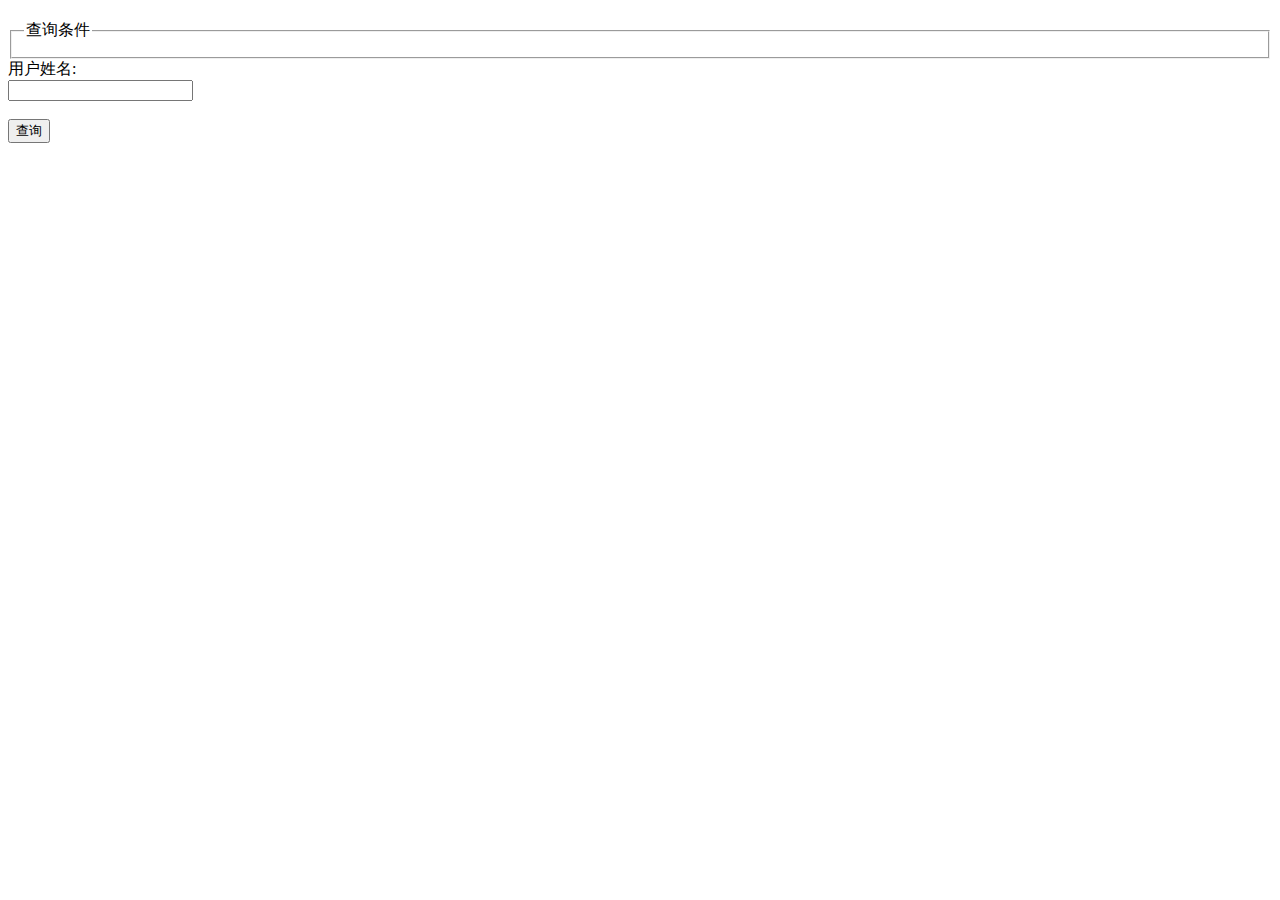
<file: src/main/resources/templates/cao/index.html>
<!DOCTYPE html>
<html lang="en" xmlns:th="http://www.thymeleaf.org">

<head>
    <meta charset="UTF-8">
    <title>门诊挂号</title>
    <link rel="stylesheet" th:href="@{/layui/css/layui.css}" media="all"/>
</head>

<body>
<fieldset class="layui-elem-field layui-field-title" style="margin-top: 20px;">
    <legend>查询条件</legend>
</fieldset>

<form class="layui-form" method="post" id="searchFrm">
    <div class="layui-form-item">
        <div class="layui-inline">
            <label class="layui-form-label">用户姓名:</label>
            <div class="layui-input-inline">
                <input type="text" name="name"  autocomplete="off" class="layui-input">
            </div>
        </div>
        <div class="layui-inline">
            <label class="layui-form-label">&nbsp;&nbsp;&nbsp;&nbsp;</label>
            <div class="layui-input-inline">
                <button type="button" class="layui-btn layui-btn-normal  layui-icon layui-icon-search" id="doSearch">查询</button>
            </div>
        </div>
    </div>
</form>

<!-- 搜索条件结束 -->
<!-- 添加和修改的弹出层开始 -->
<div style="display: none;padding-top: 20px" id="saveOrUpdateDiv" >
    <form class="layui-form"  lay-filter="dataFrm" id="dataFrm">
        <div class="layui-form-item" style="margin-left: 0">
            <div class="layui-inline">
                <label class="layui-form-label">姓名:</label>
                <div class="layui-input-inline">
                    <input type="hidden" name="id">
                    <input type="text" name="reportName" lay-verify="required"   placeholder="请输入用户姓名" autocomplete="off"
                           class="layui-input">
                </div>
            </div>
            <div class="layui-inline">
                <label class="layui-form-label">性别</label>
                <div class="layui-input-inline">
                    <input type="radio" name="sex" value="nan" title="男" checked>
                    <input type="radio" name="sex" value="nv" title="女" >
                </div>
            </div>
            <div class="layui-inline">
                <label class="layui-form-label">年龄:</label>
                <div class="layui-input-inline">
                    <input type="text" name="age" lay-verify="required"   placeholder="请输入用户年龄" autocomplete="off"
                           class="layui-input">
                </div>
            </div>
            <div class="layui-inline">
                <label class="layui-form-label">科室:</label>
                <div class="layui-input-inline">
                    <select name="departmentId" id="departmentId" lay-verify="required" lay-filter="xmFilter">
                        <option value=""></option>
                        </select>
                </div>
            </div>
            <div class="layui-inline">
                <label class="layui-form-label">科室:</label>
                <div class="layui-input-inline">
                    <select name="registeredId" id="type" lay-verify="required" lay-filter="xmFilter">
                        <option value=""></option>
                    </select>
                </div>
            </div>
            <div class="layui-inline">
                <label class="layui-form-label">医生:</label>
                <div class="layui-input-inline">
                    <select name="doctorId" id="doctorName" lay-verify="required" lay-filter="xmFilter">
                        <option value=""></option>
                    </select>
                </div>
            </div>
        </div>
        <div class="layui-form-item" style="margin-left: 0">
            <div class="layui-input-block">
                <button type="button" class="layui-btn layui-btn-normal layui-btn-sm layui-icon layui-icon-release" lay-filter="doSubmit" lay-submit="">提交</button>
                <button type="reset" class="layui-btn layui-btn-warm layui-btn-sm layui-icon layui-icon-refresh" >重置</button>
            </div>
        </div>
    </form>

</div>
<!-- 添加和修改的弹出层结束 -->
<!-- 数据表格开始 -->
<table class="layui-hide" id="userTable" lay-filter="userTable"></table>
<div style="display: none;" id="userToolBar">
    <button type="button" class="layui-btn layui-btn-sm" lay-event="add">增加</button>
</div>
<div  id="userBar" style="display: none;">
    <a class="layui-btn layui-btn-xs" lay-event="edit">编辑</a>
    <a class="layui-btn layui-btn-danger layui-btn-xs" lay-event="del">删除</a>
</div>
<!-- 数据表格结束 -->
<script th:src="@{/layui/layui.js}"></script>
<script type="text/javascript" th:inline="none">
    var tableIns;
    layui.extend({
        dtree:'layui_ext/dist/dtree'
    }).use([ 'jquery', 'layer', 'form', 'table' ], function() {
        var $ = layui.jquery;
        var layer = layui.layer;
        var form = layui.form;
        var table = layui.table;
        //渲染数据表格
        tableIns=table.render({
            elem: '#userTable'   //渲染的目标对象
            ,url:'report' //数据接口
            ,title: '用户数据表'//数据导出来的标题
            ,toolbar:"#userToolBar"   //表格的工具条
            ,height:'full-200'
            ,cellMinWidth:200 //设置列的最小默认宽度
            ,page: 1  //是否启用分页, limits: [10, 20, 30]
            ,limits: [2, 20, 30]
            ,limit: 2//默认采用3
            ,cols: [[   //列表数据
                {field:'reportId', title:'单据号',align:'center',width:"9%"}
                ,{field:'reportName', title:'姓名',align:'center',width:"9%"}
                ,{field:'sex', title:'性别',align:'center',width:"9%"}
                ,{field:'age', title:'年龄',align:'center',width:"9%"}
                ,{field:'department', title:'科室',align:'center',width:"9%"}
                ,{field:'doctorName', title:'医生',align:'center',width:"9%"}
                ,{field:'type', title:'挂号类别',align:'center',width:"9%"}
                ,{field:'price', title:'挂号费',align:'center',width:"9%"}
                ,{field:'time', title:'挂号时间',align:'center',width:"9%"}
                ,{field:'users', title:'操作员',align:'center',width:"9%"}
                ,{fixed: 'right', title:'操作', toolbar: '#userBar',align:'center',width:'9%'}
            ]]
        })
        //模糊查询
        $("#doSearch").click(function(){
            var params=$("#searchFrm").serialize();
            tableIns.reload({
                url:"selPerson?"+params
            })
        });
        //监听头部工具栏事件
        table.on("toolbar(userTable)",function(obj){
            switch(obj.event){
                case 'add':
                    add();
                    break;
            };
        })
        var url;
        var mainIndex;
        //打开添加页面
        function add(){
            mainIndex=layer.open({
                type:1,
                title:'添加用户',
                content:$("#saveOrUpdateDiv"),
                area:['400px','600px'],
                success:function(index){
                    //清空表单数据
                    $("#dataFrm")[0].reset();
                    url="addperson";
                }
            });
        }
        //打开修改页面
        function openUpdate(data){
            mainIndex=layer.open({
                type:1,
                title:'修改用户',
                content:$("#saveOrUpdateDiv"),
                area:['400px','600px'],
                success:function(index){
                    form.val("dataFrm",data);
                    url="update";
                }
            });
        }
        //保存
        form.on("submit(doSubmit)",function(obj){
            //序列化表单数据
            var params=$("#dataFrm").serialize();
            $.post(url,params,function(obj){
                layer.msg(obj);
                //关闭弹出层
                layer.close(mainIndex)
                //刷新数据 表格
                tableIns.reload();
            })
        });
        //监听行工具事件
        table.on('tool(userTable)', function(obj){
            var data = obj.data; //获得当前行数据
            var layEvent = obj.event; //获得 lay-event 对应的值（也可以是表头的 event 参数对应的值）
            if(layEvent === 'del'){ //删除
                layer.confirm('真的删除【'+data.name+'】这个用户吗', function(index){
                    //向服务端发送删除指令
                    $.post("del",{id:data.id},function(res){
                        layer.msg(res);
                        //刷新数据 表格
                        tableIns.reload();
                    })
                });
            } else if(layEvent === 'edit'){ //编辑
                openUpdate(data);
            }
        });

    })
</script>
</body>
</html>
</file>
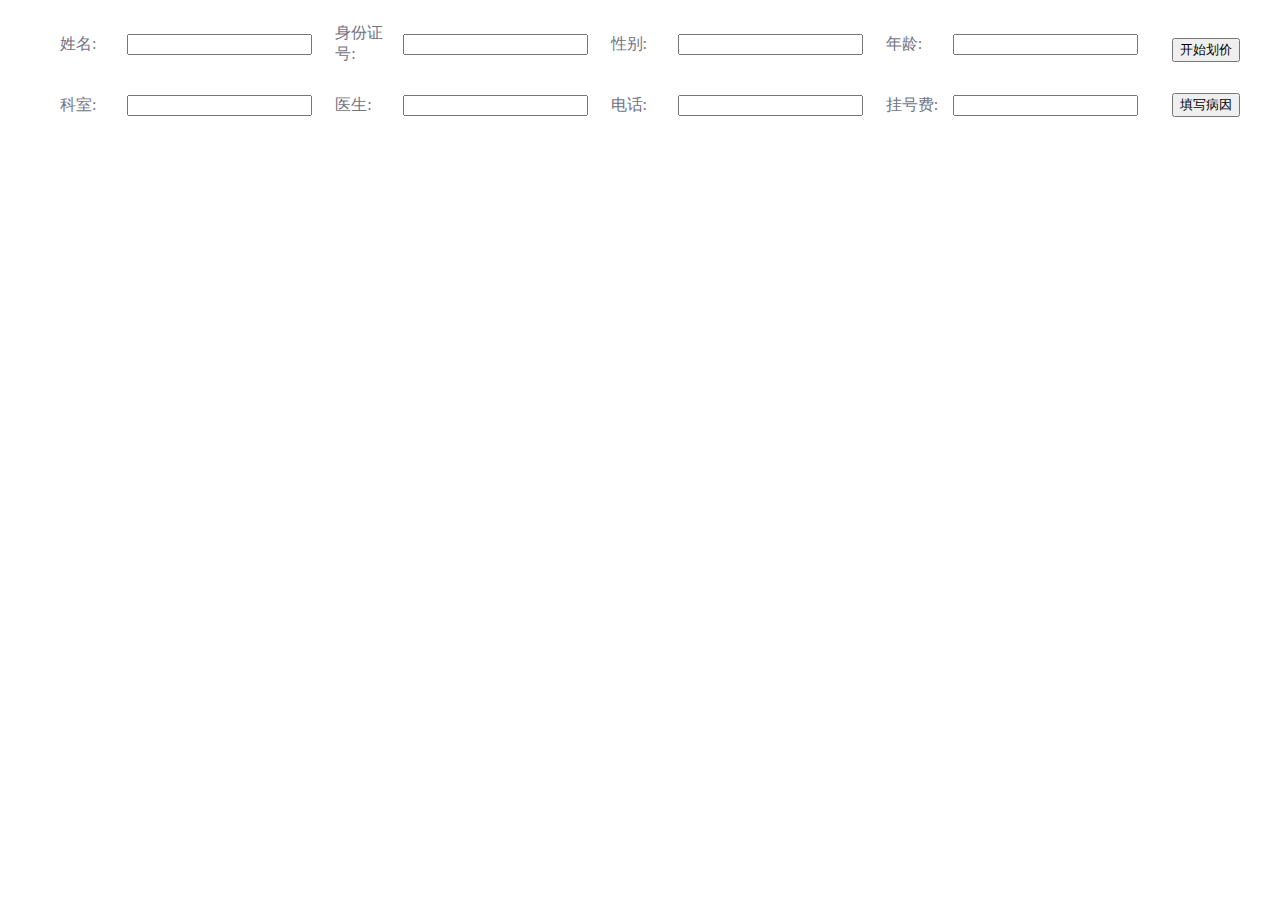
<file: src/main/resources/templates/cao/cashier.html>
<!DOCTYPE html>
<html lang="en" xmlns:th="http://www.thymeleaf.org">
<head>
    <meta charset="UTF-8">
    <title>处方划价</title>
    <link rel="stylesheet" th:href="@{/layui/css/layui.css}" media="all"/>
    <style>
        .nam{
            width: 80px;
            font-size:16px;
            color: #737383;
            padding-left: 20px;
        }
        .sbb{
            width: 150px;
            text-align: center;
        }
        #repi{
            margin-top:60px;
            margin-left: 60px;
            height: 400px;
            width: 580px;
        }
        #alldrug{
            margin-top:-410px;
            margin-left: 680px;
            height: 400px;
            width: 580px;
        }
        #selinp{
            width: 200px;
            height: 40px;
            border:solid #CCCCCC 1px;
            border-radius: 2px;
        }
        #selbut{
            width: 100px;
            height: 40px;
            background-color:rgb(1,150,136);
            color: white;
            border: 0px;
            border-radius: 2px;
        }
        #selinp1{
            width: 200px;
            height: 40px;
            border:solid #CCCCCC 1px;
            border-radius: 2px;
            margin-left: 20px;
        }
        #selbut1{
            width: 100px;
            height: 40px;
            background-color:rgb(1,150,136);
            color: white;
            border: 0px;
            border-radius: 2px;
        }
    </style>
</head>

<body>
<!--头部显示信息开始-->
    <div>
        <form class="layui-form" method="post" id="dataFrm">
        <table style="margin-top: 20px;margin-left: 30px;">
            <tr>
                <td class="nam">姓名:</td>
                <td class="valu">
                    <input id="reid" type="hidden" class="layui-input" readonly name="reportId"/>
                    <input id="rename" class="layui-input" type="text" readonly name="reportName"/> </td>
                <td class="nam">身份证号:</td>
                <td class="valu"><input id="carid" class="layui-input" type="text" readonly name="carid"/> </td>
                <td class="nam">性别:</td>
                <td class="valu"><input id="resex" class="layui-input" type="text" readonly/> </td>
                <td class="nam">年龄:</td>
                <td class="valu"><input id="age" class="layui-input" type="text" readonly/> </td>
                <td rowspan="2" class="sbb">
                    <input id="sbut" type="button" class="layui-btn layui-icon-add-circle-fine" value="开始划价">
                </td>
            </tr>
            <tr style="height: 10px"></tr>
            <tr style="height: 10px"></tr>
            <tr>
                <td class="nam">科室:</td>
                <td class="valu"><input class="layui-input" id="rede" type="text" readonly/> </td>
                <td class="nam">医生:</td>
                <td class="valu"><input class="layui-input" id="redo" type="text" readonly/> </td>
                <td class="nam">电话:</td>
                <td class="valu"><input class="layui-input"  id="phone" type="text" readonly/> </td>
                <td class="nam">挂号费:</td>
                <td class="valu"><input class="layui-input"  id="price" type="text" readonly/> </td>
                <td rowspan="2" class="sbb">
                    <input id="bingyin" type="button" class="layui-btn layui-icon-add-circle-fine" value="填写病因">
                </td>
         </table>
         </form>
    </div>
<!--头部显示信息结束-->

<!--病号信息弹出层开始-->
<div style="display: none;padding-top: 20px" id="peopleimgeDiv" >
    <div id="adddrug1">
        <input type="text" placeholder="请输入你要查询的信息" id="selinp1" autocomplete="off" >
        <input type="button" id="selbut1" value="查询"/>
    </div>
    <table class="layui-hide" id="userTable" lay-filter="userTable"></table>
    <div  id="userBar" style="display: none;">
        <a class="layui-btn layui-btn-xs" lay-event="edit">选择</a>
    </div>
</div>
<!--病号信息弹出层结束-->
<!--处方页面开始-->
<div id="repi">
    <table class="layui-hide" id="repiid" lay-filter="repiid"></table>
    <div  id="delrepi" style="display: none;">
        <a class="layui-btn layui-btn-xs" lay-event="delrepi">删除</a>
    </div>
</div>
<!--处方页面结束-->
<!--药品详情页面开始-->
<div id="alldrug">
    <table class="layui-hide" id="drugtable" lay-filter="drugtable"></table>
    <div style="display: none;" id="adddrug">
        <input type="text" placeholder="请输入药品名字" id="selinp" autocomplete="off" >
        <input type="button" id="selbut" value="查询"/>
    </div>
    <div  id="choose" style="display: none;">
        <a class="layui-btn layui-btn-xs" lay-event="druedit">选择</a>
    </div>
</div>
<!--药品详情页面结束-->
<!--添加药品数量开始-->
<div id="drugnum" style="text-align: center;display: none">
    <input type="number" id="num" style="height: 25px;width:200px;margin-top: 15px;" placeholder="请输入数量">
    <input type="hidden" id="kunum"><!--药品库存数量-->
    <input type="hidden" id="mename"><!--药品名字-->
    <input type="hidden" id="sellingPrice"><!--药品单价-->
    <span id="uni"></span><br/><br/><br/><br/>
    <button type="button" class="layui-btn layui-btn-normal layui-btn-sm layui-icon layui-icon-release" id="addru">提交</button>
    <button type="button" class="layui-btn layui-btn-warm layui-btn-sm layui-icon layui-icon-refresh layui-icon-delete" id="clo" >取消</button>
</div>
<!--添加药品数量结束-->
<!--填写病因页面开始-->
<div style="display: none;padding-top: 20px" id="bingye" >
    <div style="height: 30px;width: 100px;margin-left:30px;line-height: 30px;">填写用户病因:</div>
    <textarea id="bingyi" style="width: 600px;margin-left: 30px;height: 300px;" required lay-verify="required" placeholder="请输入症状病因" class="layui-textarea"></textarea>
    <div style="height: 100px;width: 600px;margin-left:30px;text-align: center;line-height: 100px;">
        <input type="button" class="layui-btn layui-btn-normal layui-btn-sm layui-icon layui-icon-release" id="addbing" style="height:40px;width: 100px;" value="提交">
        <input type="button" class="layui-btn layui-btn-warm layui-btn-sm layui-icon layui-icon-refresh layui-icon-delete" id="qu" style="height:40px;width: 100px;" value="取消" >
    </div>
</div>
<!--填写病因页面结束-->
<!--查看病因页面开始-->
<div style="display: none;padding-top: 20px" id="bingzhaung" >
    <div style="height: 30px;width: 100px;margin-left:30px;line-height: 30px;">查看用户病况:</div>
    <textarea id="bingzh" readonly style="width: 600px;margin-left: 30px;height: 300px;" required lay-verify="required" placeholder="请输入症状病因" class="layui-textarea"></textarea>
</div>
<!--查看病因页面结束-->
</body>
<script th:src="@{/layui/layui.js}"></script>

<script type="text/javascript" th:inline="none">
    var tableIns;
    var hua;
    var yaopin;
    var people;
    var bingying;
    layui.use([ 'jquery', 'layer', 'form', 'table' ], function() {
        var $ = layui.jquery;
        var layer = layui.layer;
        var form = layui.form;
        var table = layui.table;
        //查询患者信息表
        var mainIndex;

        $("#sbut").click(function(){
            mainIndex=layer.open({
                type:1,
                title:'选择病人',
                content:$("#peopleimgeDiv"),
                area:['1300px','500px'],
                success:function(index){
                    people=table.render({
                        elem: '#userTable'   //渲染的目标对象
                        ,url:'selpreson' //数据接口
                        ,title: '用户数据表'//数据导出来的标题
                        ,cellMinWidth:200 //设置列的最小默认宽度
                       /*,parseData:function(res){
                            return{
                                "code":0,//如果不用分页后台没有用分页设置code:0的话需要加上这句话
                                data:res//要不然会报会报返回的数据类型不符合规范
                            }
                        }*/
                        ,page: 1  //是否启用分页, limits: [10, 20, 30]
                        ,limits: [5, 10, 15]
                        ,limit: 5//默认采用3
                        ,cols: [[   //列表数据
                            {field:'reportId', title:'单据号',align:'center',width:"8%"}
                            ,{field:'reportName', title:'姓名',align:'center',width:"8%"}
                            ,{field:'phone', title:'电话',align:'center',width:"8%"}
                            ,{field:'carid', title:'身份证号',align:'center',width:"8%"}
                            ,{field:'sex', title:'性别',align:'center',width:"8%"}
                            ,{field:'age', title:'年龄',align:'center',width:"8%"}
                            ,{field:'department', title:'科室',align:'center',width:"8%"}
                            ,{field:'doctorName', title:'医生',align:'center',width:"8%"}
                            ,{field:'type', title:'挂号类别',align:'center',width:"8%"}
                            ,{field:'time', title:'挂号时间',align:'center',width:"8%"}
                            ,{field:'price', title:'挂号费',align:'center',width:"8%"}
                            ,{fixed: 'right', title:'操作', toolbar: '#userBar',align:'center',width:'8%'}
                        ]]
                    })
                    yaopin=table.render({
                        elem: '#drugtable'   //渲染的目标对象
                        ,url:'seldrug' //数据接口
                        ,title: '药品信息'
                        ,toolbar:"#adddrug"   //表格的工具条
                        ,cellMinWidth:200 //设置列的最小默认宽度
                        /*,parseData:function(res){
                            return{
                                "code":0,//如果不用分页后台没有用分页设置code:0的话需要加上这句话
                                data:res//要不然会报会报返回的数据类型不符合规范
                            }
                        }*/
                        ,page: 1  //是否启用分页, limits: [10, 20, 30]
                        ,limits: [5, 10, 15]
                        ,limit: 5//默认采用3
                        ,cols: [[   //列表    数据
                            {field:'pharmacyName', title:'药品名称',align:'center',width:"20%"}
                            ,{field:'drugstorenum', title:'库存',align:'center',width:"20%"}
                            ,{field:'unitname', title:'单位',align:'center',width:"20%"}
                            ,{field:'sellingPrice', title:'单价',align:'center',width:"20%"}
                            ,{fixed: 'right', title:'操作', toolbar: '#userBar',align:'center',width:'20%'}
                        ]]
                    })
                }
            });
        });
        //监听患者行工具事件
        table.on('tool(userTable)', function(obj){
            var data = obj.data; //获得当前行数据
            var layEvent = obj.event; //获得 lay-event 对应的值（也可以是表头的 event 参数对应的值）
            if(layEvent === 'edit'){ //编辑
                $("#reid").val(data.reportId)
                $("#rename").val(data.reportName)
                $("#resex").val(data.sex)
                $("#age").val(data.age)
                $("#rede").val(data.department);
                $("#redo").val(data.doctorName);
                $("#carid").val(data.carid);
                $("#price").val(data.price);
                $("#phone").val(data.phone);
                var perid=data.reportId;
                //查询该用户的处方
                layer.close(mainIndex)
                    wareid=data.value;//获取选中的药房的id
                    hua=table.render({
                        elem: '#repiid'   //渲染的目标对象
                        ,url:'../caocc/selall?perid='+perid //数据接口
                        ,title: '患者处方'
                        ,cellMinWidth:200 //设置列的最小默认宽度
                        ,page: 1  //是否启用分页, limits: [10, 20, 30]
                        ,limit: 5//默认采用3
                        ,cols: [[   //列表    数据
                            {field:'durgname', title:'药品名称',align:'center',width:"20%"}
                            ,{field:'durgnum', title:'数量',align:'center',width:"20%"}
                            ,{field:'repiceprice', title:'单价',align:'center',width:"20%"}
                            ,{field:'repicetotal', title:'小计',align:'center',width:"20%"}
                            ,{fixed: 'right', title:'操作',align:'center',width:'20%',templet:function(d){
                                    if(d.state==1){
                                        if(d.ostate==0){
                                            return '项目'
                                        }else if(d.mstate==0){
                                            return '<font color=blue>未缴费</font>'
                                        }else if(d.jie==null||d.jie==''){
                                            return '<font color=red>未检查</font>'
                                        }else{
                                            return'<a class="layui-btn layui-btn-xs" lay-event="look">查看</a>'
                                        }
                                    }
                                    else{
                                        return '<a class="layui-btn layui-btn-danger layui-btn-xs" lay-event="delrepi">删除</a>'
                                    }
                                }}
                        ]]
                    })
            }
        });
        //监听药品表行工具事件
        table.on('tool(drugtable)', function(obj){
            var data = obj.data; //获得当前行数据
            var layEvent = obj.event; //获得 lay-event 对应的值（也可以是表头的 event 参数对应的值）
            if(layEvent === 'edit'){ //操作
                openUpdate(data);
            }
        });
        //打开药品数量页面
        function openUpdate(data){
            //获取用户挂号id
            var reid=$("#reid").val();
            if(reid==''){
                layer.msg("请选择患者");
            }else{
                //进入查询患者的有没有写病因
            $.post("../caocc/selbing",{"reid":reid},function(obj){
                if(obj==''){
                    layer.msg("请先填写病因");
                }else{
                    mainIndex=layer.open({
                        type:1,
                        title:'选择数量',
                        content:$("#drugnum"),
                        area:['300px','200px']
                    });
                }
            });
            $("#uni").text(data.unitname);//单位
            $("#kunum").val(data.drugstorenum);//库存
            $("#mename").val(data.pharmacyName);//药品名字
            $("#sellingPrice").val(data.sellingPrice);//药品单价
            }
        }
        //点击添加药品数量的提交按钮
        $("#addru").click(function(){
            //获取文本框的数量
            var num=$("#num").val();
            //获取用户挂号id
            var reid=$("#reid").val();
            //获取库存
            var kunum=$("#kunum").val();
            //获取药品的名字
            var mename=$("#mename").val();
            //获取药品单价
            var sellingPrice=$("#sellingPrice").val();
            //小计
            var price=num*sellingPrice
            //判断添加数量的文本框是否有值或者为0如果成立提示
            if(num==""||num==0||num<0){
                layer.msg("请输入正确的药品的数量");
            }else if(Number(num)>Number(kunum)){//判断输入的数量是否大于库存要是大于提示
                layer.msg("对不起当前库存不足");
            }else if(reid==""){//判断是否选中用户如果没有选中用户着提示
                layer.msg("请选择患者");
            }else{
                $.post("../caocc/selchu",{"reid":reid,"mename":mename},function(obj){
                    //如果为零表示没有这个药则添加
                    if(obj==0){
                        $.post("../caocc/addchu",{"reportId":reid,"durgname":mename,"durgnum":num,"repiceprice":sellingPrice,"repicetotal":price,"drugstorenum":num},function(obj){
                            layer.msg("添加成功");
                            layer.close(mainIndex);
                            hua.reload();
                            yaopin.reload();
                        })
                    }else{
                        //如果有则修改数量
                        $.post("../caocc/updchu",{"reportId":reid,"durgname":mename,"durgnum":num,"repicetotal":price,"drugstorenum":num},function(obj){
                            layer.msg("添加成功");
                            layer.close(mainIndex);
                            //刷新处方表格
                            hua.reload();
                            //刷新药品表格
                            yaopin.reload();
                        })
                    }
                })
            }
        })
        //点击添加药品的取消按钮
        $("#clo").click(function(){
            //关闭弹出的页面
            layer.close(mainIndex)
            $("#num").val("");
        })
        $(document).on('click',"#selbut",function(){
            var durgname=$("#selinp").val()
            yaopin.reload({
                url:"../caocc/seldrug?durgname="+durgname
            })
        });
        $(document).on('click',"#selbut1",function(){
            var durgname=$("#selinp1").val()
            people.reload({
                url:"../caocc/mohu?durgname="+durgname
            })
        });
        //监听行工具事件
        table.on('tool(repiid)', function(obj){
            var data = obj.data; //获得当前行数据
            var layEvent = obj.event; //获得 lay-event 对应的值（也可以是表头的 event 参数对应的值）
            if(layEvent === 'delrepi'){ //删除
                layer.confirm('确定删除【'+data.durgname+'】这个药品吗', function(index){
                    //向服务端发送删除指令
                    $.post("del",{cashier:data.cashier,durnme:data.durgname,durnum:data.durgnum},function(res){
                        layer.msg(res);
                        //刷新数据 表格
                        hua.reload();
                        yaopin.reload();
                    })
                });
            }else if(layEvent === 'look'){
                lookbig(data);
            }
        });
        function lookbig(data) {
            bingying=layer.open({
                type:1,
                title:'填写症状',
                content:$("#bingzhaung"),
                area:['700px','500px']
            });
            $.post("../caocc/lookbing",{"reid":data.cashier},function(obj) {
                $("#bingzh").val(obj);
            })
            }
        //点击添加病因按钮打开添加病因页面
        $("#bingyin").click(function(){
            var reid=$("#reid").val();
            if(reid==''){
                layer.msg("请先选择患者");
            }else{
                $.post("../caocc/selbing",{"reid":reid},function(obj){
                        bingying=layer.open({
                            type:1,
                            title:'填写病因',
                            content:$("#bingye"),
                            area:['700px','500px']
                        });
                    $("#bingyi").val(obj);
                });
            }
        })
        //点击病因提交按钮
        $("#addbing").click(function(){
            var reid=$("#reid").val();
            var bing=$("#bingyi").val();
            $.post("../caocc/addbing",{"reid":reid,"bing":bing},function(obj){
                if(obj>0){
                    layer.msg("添加成功");
                    layer.close(bingying);
                }else{
                    layer.msg("添加失败");
                }
            });
        })
        //点击病因取消按钮
        $("#qu").click(function(){
            $("#bingyi").val("");
            layer.close(bingying)
        })
    })

</script>
</html>
</file>
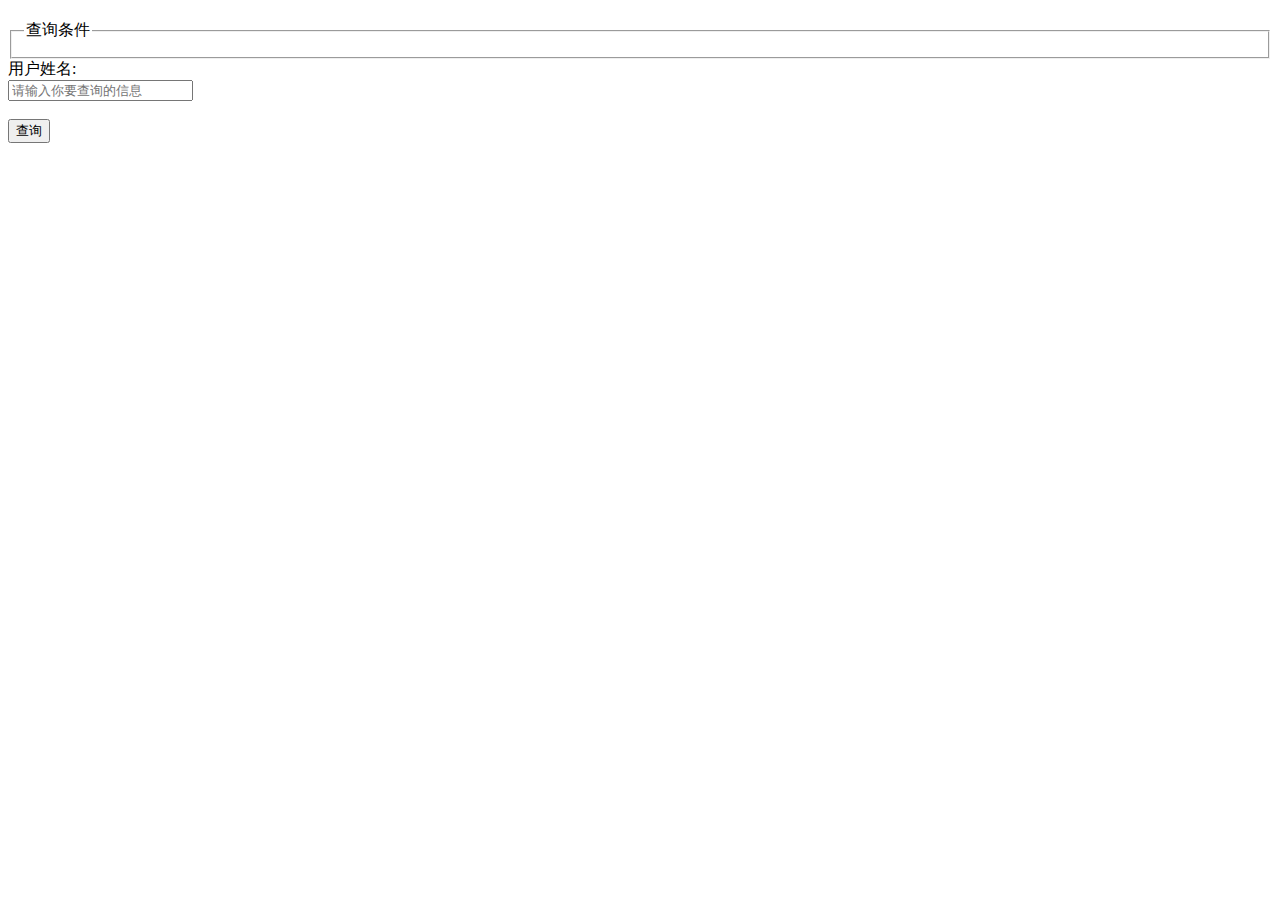
<file: src/main/resources/templates/cao/chuanzhe.html>
<!DOCTYPE html>
<html lang="en" xmlns:th="http://www.thymeleaf.org">
<head>
    <meta charset="UTF-8">
    <title>Title</title>
    <link rel="stylesheet" th:href="@{/layui/css/layui.css}" media="all"/>

</head>
<body>
<fieldset class="layui-elem-field layui-field-title" style="margin-top: 20px;">
    <legend>查询条件</legend>
</fieldset>

<form class="layui-form" method="post" id="searchFrm">
    <div class="layui-form-item">
        <div class="layui-inline">
            <label class="layui-form-label">用户姓名:</label>
            <div class="layui-input-inline">
                <input type="text" name="name"  autocomplete="off" placeholder="请输入你要查询的信息" class="layui-input">
            </div>
        </div>
        <div class="layui-inline">
            <label class="layui-form-label">&nbsp;&nbsp;&nbsp;&nbsp;</label>
            <div class="layui-input-inline">
                <button type="button" class="layui-btn layui-btn-normal  layui-icon layui-icon-search" id="doSearch">查询</button>
            </div>
        </div>
    </div>

</form>
<!-- 搜索条件结束 -->
<!-- 数据表格开始 -->
<table class="layui-hide" id="userTable" lay-filter="userTable"></table>
<div  id="userBar" style="display: none;">
    <a class="layui-btn layui-btn-xs" lay-event="edit">查看</a>
</div>
<!-- 数据表格结束 -->
<!--患者详细信息开始-->
<div style="display: none;padding-top: 20px" id="peopleimgeDiv" >
    <table class="layui-hide" id="hu" lay-filter="userTable"></table>
    <div style="float: right;margin-right: 30px;font-size: 16px;">总费用：<span style="color: red" id="zong"></span>元</div>
</div>
<!--患者详细信息结束-->
<script th:src="@{/layui/layui.js}"></script>
<script type="text/javascript" th:inline="none">
    var tableIns;
    var hua;
    layui.use([ 'jquery', 'layer', 'form', 'table'], function() {
        var $ = layui.jquery;
        var layer = layui.layer;
        var form = layui.form;
        var table = layui.table;
        //渲染数据表格
        tableIns=table.render({
            elem: '#userTable'   //渲染的目标对象
            ,url:'../caotake/selhuan' //数据接口
            ,title: '患者数据表'//数据导出来的标题
            ,height:'full-200'
            ,cellMinWidth:200 //设置列的最小默认宽度
            ,page: 1  //是否启用分页, limits: [10, 20, 30]
            ,limits: [5, 10, 15]
            ,limit: 5//默认采用3
            ,cols: [[   //列表数据
                {field:'reportId', title:'单据号',align:'center',width:"6%"}
                ,{field:'reportName', title:'姓名',align:'center',width:"8%"}
                ,{field:'phone', title:'电话',align:'center',width:"9%"}
                ,{field:'carid', title:'身份证号',align:'center',width:"9%"}
                ,{field:'sex', title:'性别',align:'center',width:"8%"}
                ,{field:'age', title:'年龄',align:'center',width:"5%"}
                ,{field:'department', title:'科室',align:'center',width:"8%"}
                ,{field:'doctorName', title:'医生',align:'center',width:"8%"}
                ,{field:'type', title:'挂号类别',align:'center',width:"8%"}
                ,{field:'zhuan', title:'病况',align:'center',width:"8%"}
                ,{field:'time', title:'挂号时间',align:'center',width:"8%"}
                ,{field:'price', title:'挂号费',align:'center',width:"6%"}
                ,{fixed: 'right', title:'操作', toolbar: '#userBar',align:'center',width:'6%'}
            ]]
        })
        //模糊查询
        $("#doSearch").click(function(){
            var params=$("#searchFrm").serialize();
            tableIns.reload({
                url:"../caotake/selhuan?"+params
            })
        });
        var url;
        var mainIndex;
        //打开查看详情页面
        function openUpdate(data){
            mainIndex=layer.open({
                type:1,
                title:'患者详情',
                content:$("#peopleimgeDiv"),
                area:['800px','400px']
            });
            hua=table.render({
                elem: '#hu'   //渲染的目标对象
                ,url:'../caocc/selall?perid='+data.reportId //数据接口
                ,title: '患者信息'
                ,cellMinWidth:200 //设置列的最小默认宽度
                ,page: 1  //是否启用分页, limits: [10, 20, 30]
                ,limits: [5, 10, 15]
                ,limit: 5//默认采用3
                ,cols: [[   //列表    数据
                    {field:'durgname', title:'药品名称',align:'center',width:"20%"}
                    ,{field:'durgnum', title:'数量',align:'center',width:"20%"}
                    ,{field:'repiceprice', title:'单价',align:'center',width:"20%"}
                    ,{field:'repicetotal', title:'小计',align:'center',width:"20%"}
                    ,{fixed: 'right', title:'类别/结果',align:'center',width:'20%',templet:function(d){
                            if(d.state==1){
                                if(d.ostate==0){
                                    return '<font color="#ff4500">项目</font>'
                                }else if(d.jie==null||d.jie==''){
                                    return '<font color=red>未检查</font>'
                                }else{
                                    return d.jie
                                }
                            }
                            else{
                                return '<font color="blue">药品</font>'
                            }
                        }}
                ]]
            })
            //查询该用户总费用
            $.post("../caotake/zong",{"reid":data.reportId},function(obj){
                $("#zong").text(obj)
            })
        }
        //监听行工具事件
        table.on('tool(userTable)', function(obj){
            var data = obj.data; //获得当前行数据
            var layEvent = obj.event; //获得 lay-event 对应的值（也可以是表头的 event 参数对应的值）
            if(layEvent === 'edit'){ //查看
                openUpdate(data);
            }
        });
    })
</script>
</body>
</html>
</file>
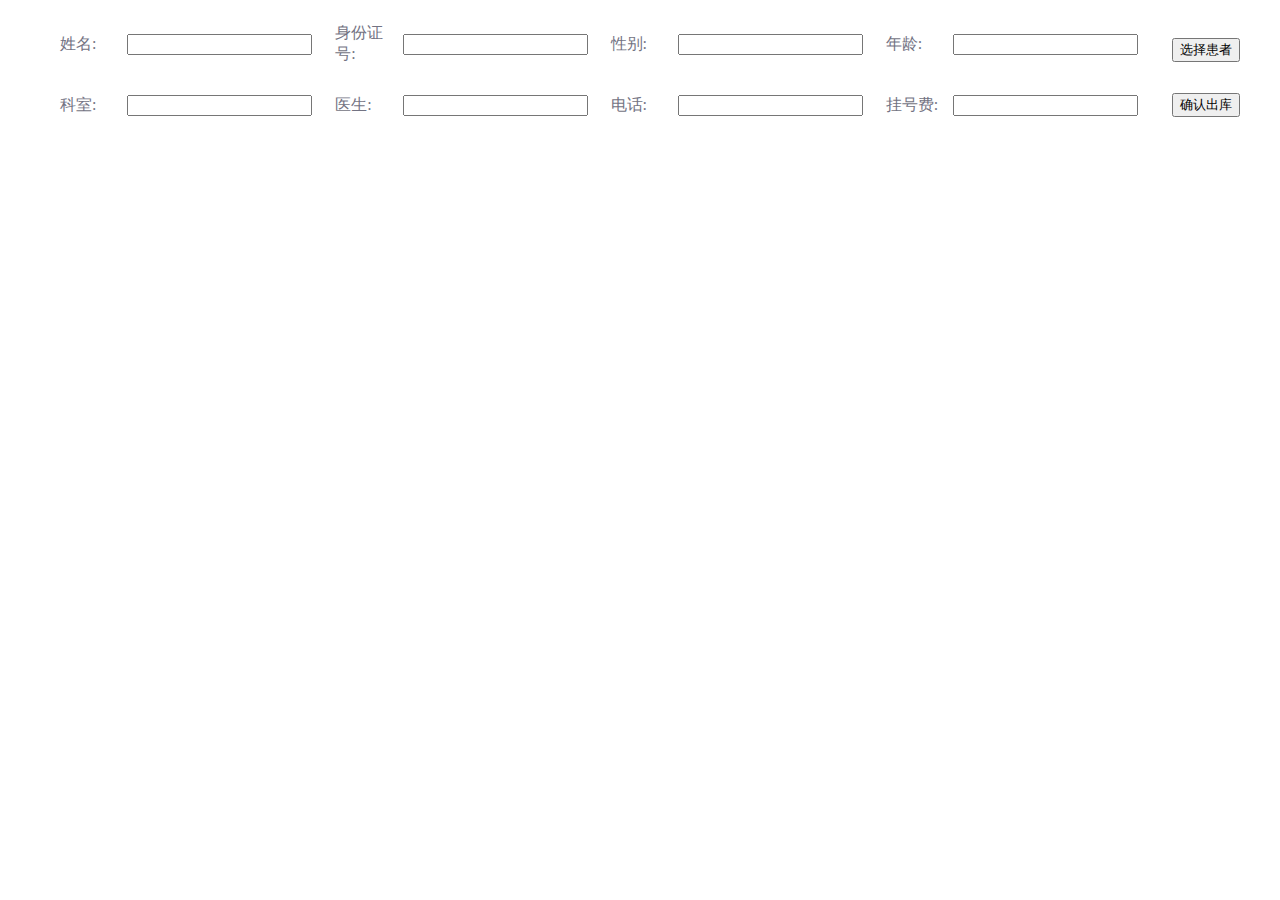
<file: src/main/resources/templates/cao/Cquyao.html>
<!DOCTYPE html>
<html lang="en" xmlns:th="http://www.thymeleaf.org">
<head>
    <meta charset="UTF-8">
    <title>处方划价</title>
    <link rel="stylesheet" th:href="@{/layui/css/layui.css}" media="all"/>
    <style>
        .nam{
            width: 80px;
            font-size:16px;
            color: #737383;
            padding-left: 20px;
        }
        .sbb{
            width: 150px;
            text-align: center;
        }
        #repi{
            margin-top:60px;
            margin-left: 60px;
            width: 1200px;
        }
        #selinp1{
            width: 200px;
            height: 40px;
            border:solid #CCCCCC 1px;
            border-radius: 2px;
            margin-left: 20px;
        }
        #selbut1{
            width: 100px;
            height: 40px;
            background-color:rgb(1,150,136);
            color: white;
            border: 0px;
            border-radius: 2px;
        }
    </style>
</head>

<body>
<!--头部显示信息开始-->
<div>
    <form class="layui-form" method="post" id="dataFrm">
        <table style="margin-top: 20px;margin-left: 30px;">
            <tr>
                <td class="nam">姓名:</td>
                <td class="valu">
                    <input id="reid" type="hidden" class="layui-input" readonly name="reportId"/>
                    <input id="rename" class="layui-input" type="text" readonly name="reportName"/> </td>
                <td class="nam">身份证号:</td>
                <td class="valu"><input id="carid" class="layui-input" type="text" readonly name="carid"/> </td>
                <td class="nam">性别:</td>
                <td class="valu"><input id="resex" class="layui-input" type="text" readonly/> </td>
                <td class="nam">年龄:</td>
                <td class="valu"><input id="age" class="layui-input" type="text" readonly/> </td>
                <td rowspan="2" class="sbb">
                    <input id="sbut" type="button" class="layui-btn layui-icon-add-circle-fine" value="选择患者">
                </td>
            </tr>
            <tr style="height: 10px"></tr>
            <tr style="height: 10px"></tr>
            <tr>
                <td class="nam">科室:</td>
                <td class="valu"><input class="layui-input" id="rede" type="text" readonly/> </td>
                <td class="nam">医生:</td>
                <td class="valu"><input class="layui-input" id="redo" type="text" readonly/> </td>
                <td class="nam">电话:</td>
                <td class="valu"><input class="layui-input"  id="phone" type="text" readonly/> </td>
                <td class="nam">挂号费:</td>
                <td class="valu"><input class="layui-input"  id="price" type="text" readonly/> </td>
                <td rowspan="3" class="sbb">
                    <input id="sbut2" type="button" class="layui-btn layui-icon-add-circle-fine" value="确认出库">
                </td>
        </table>
    </form>
</div>
<!--头部显示信息结束-->

<!--病号信息弹出层开始-->
<div style="display: none;padding-top: 20px" id="peopleimgeDiv" >
    <div id="adddrug1">
        <input type="text" placeholder="请输入你要查询的信息" id="selinp1" autocomplete="off" >
        <input type="button" id="selbut1" value="查询"/>
    </div>
    <table class="layui-hide" id="userTable" lay-filter="userTable"></table>
    <div  id="userBar" style="display: none;">
        <a class="layui-btn layui-btn-xs" lay-event="edit">选择</a>
    </div>
</div>
<!--病号信息弹出层结束-->
<!--处方页面开始-->
<div id="repi">
    <table class="layui-hide" id="repiid" lay-filter="repiid"></table>
</div>
<!--处方页面结束-->
</body>
<script th:src="@{/layui/layui.js}"></script>

<script type="text/javascript" th:inline="none">
    layui.use([ 'jquery', 'layer', 'form', 'table' ], function() {
        var $ = layui.jquery;
        var layer = layui.layer;
        var form = layui.form;
        var table = layui.table;
        //查询患者信息表
        var mainIndex;
        var people;
        $("#sbut").click(function(){
            mainIndex=layer.open({
                type:1,
                title:'选择病人',
                content:$("#peopleimgeDiv"),
                area:['1300px','500px'],
                success:function(index){
                    people=table.render({
                        elem: '#userTable'   //渲染的目标对象
                        ,url:'../caotake/tselpreson' //数据接口
                        ,title: '用户数据表'//数据导出来的标题
                        ,cellMinWidth:200 //设置列的最小默认宽度
                        ,page: 1  //是否启用分页, limits: [10, 20, 30]
                        ,limits: [5, 10, 15]
                        ,limit: 5//默认采用3
                        ,cols: [[   //列表数据
                            {field:'reportId', title:'单据号',align:'center',width:"8%"}
                            ,{field:'reportName', title:'姓名',align:'center',width:"8%"}
                            ,{field:'phone', title:'电话',align:'center',width:"8%"}
                            ,{field:'carid', title:'身份证号',align:'center',width:"8%"}
                            ,{field:'sex', title:'性别',align:'center',width:"8%"}
                            ,{field:'age', title:'年龄',align:'center',width:"8%"}
                            ,{field:'department', title:'科室',align:'center',width:"8%"}
                            ,{field:'doctorName', title:'医生',align:'center',width:"8%"}
                            ,{field:'type', title:'挂号类别',align:'center',width:"8%"}
                            ,{field:'time', title:'挂号时间',align:'center',width:"8%"}
                            ,{field:'price', title:'挂号费',align:'center',width:"8%"}
                            ,{fixed: 'right', title:'操作', toolbar: '#userBar',align:'center',width:'8%'}
                        ]]
                    })
                }
            });
        });
        //监听患者行工具事件
        table.on('tool(userTable)', function(obj){
            var data = obj.data; //获得当前行数据
            var layEvent = obj.event; //获得 lay-event 对应的值（也可以是表头的 event 参数对应的值）
            if(layEvent === 'edit'){ //编辑
                $("#reid").val(data.reportId)
                $("#rename").val(data.reportName)
                $("#resex").val(data.sex)
                $("#age").val(data.age)
                $("#rede").val(data.department);
                $("#redo").val(data.doctorName);
                $("#carid").val(data.carid);
                $("#phone").val(data.phone);
                $("#price").val(data.price);
                var perid=data.reportId;
                //查询该用户的处方
                layer.close(mainIndex)
                wareid=data.value;//获取选中的药房的id
                hua=table.render({
                    elem: '#repiid'   //渲染的目标对象
                    ,url:'../caocc/selpepi?perid='+perid //数据接口
                    ,title: '患者处方'
                    ,cellMinWidth:200 //设置列的最小默认宽度
                    ,page: 1  //是否启用分页, limits: [10, 20, 30]
                    ,limits: [5, 10, 15]
                    ,limit: 5//默认采用3
                    ,cols: [[   //列表    数据
                        {field:'durgname', title:'药品名称',align:'center',width:"20%"}
                        ,{field:'durgnum', title:'数量',align:'center',width:"20%"}
                        ,{field:'repiceprice', title:'单价',align:'center',width:"20%"}
                        ,{field:'repicetotal', title:'小计',align:'center',width:"20%"}
                        ,{fixed: 'right', title:'类别',align:'center',width:'20%',templet:function(d){
                                if(d.state==0){
                                    return '药品'
                                }
                                else{
                                    return '项目'
                                }
                            }}
                    ]]
                })
            }
        });
        $("#sbut2").click(function(){
           var reportId= $("#reid").val()
            if(reportId==''){
                layer.msg("请选择您要出库的处方");
            }else{
                layer.confirm('确定出库吗', function(index) {
                    layer.msg("出库成功");
                     $.post("../caotake/chuku", {reportId:reportId}, function (res) {
                         //2秒后跳转也面
                         setTimeout(function () {
                             location.href = "../caotake/seltake";
                         }, 2000)
                     })
                })
            }

        })
        //用户模糊查询
        $(document).on('click',"#selbut1",function(){
            var durgname=$("#selinp1").val()
            people.reload({
                url:"../caocc/mohu?durgname="+durgname
            })
        });
    })

</script>
</html>
</file>
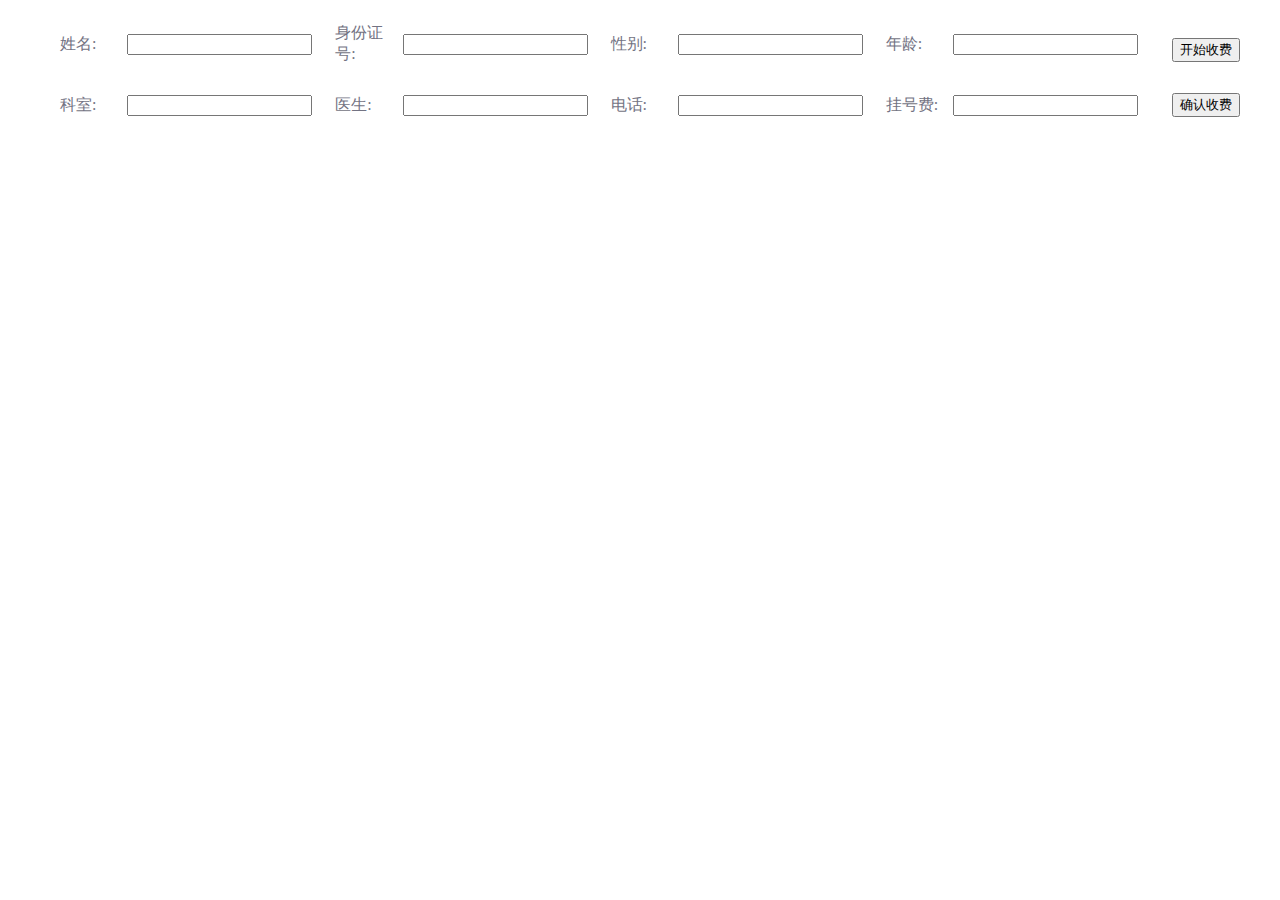
<file: src/main/resources/templates/cao/Ctoll.html>
<!DOCTYPE html>
<html lang="en" xmlns:th="http://www.thymeleaf.org">
<head>
    <meta charset="UTF-8">
    <title>处方划价</title>
    <link rel="stylesheet" th:href="@{/layui/css/layui.css}" media="all"/>
    <style>
        .nam{
            width: 80px;
            font-size:16px;
            color: #737383;
            padding-left: 20px;
        }
        .sbb{
            width: 150px;
            text-align: center;
        }
        #repi{
            margin-top:60px;
            margin-left: 60px;
            height: 400px;
        }
        #pay{
            text-align: center;
            font-size: 16px;
            color: #737383;
            margin-top: 10px;
        }
        .inp{
            border: #CCCCCC solid 1px;
            height: 35px;
            border-radius: 3px;
            width: 200px;
        }
        #tibu{
            width: 100px;
            background-color:rgb(1,150,136);
            border: 0px;
            border-radius: 3px;
            margin-right: 20px;
            height: 30px;
            font-size: 14px;
            color: white;
            cursor: pointer;
        }
        #qubu{
            width: 100px;
            background-color:#CCCCCC;
            border: 0px;
            border-radius: 3px;
            margin-left: 20px;
            height: 30px;
            font-size: 14px;
            cursor: pointer;
        }
        #selinp1{
            width: 200px;
            height: 40px;
            border:solid #CCCCCC 1px;
            border-radius: 2px;
            margin-left: 20px;
        }
        #selbut1{
            width: 100px;
            height: 40px;
            background-color:rgb(1,150,136);
            color: white;
            border: 0px;
            border-radius: 2px;
        }
    </style>
</head>

<body>
<!--头部显示信息开始-->
<div>
    <form class="layui-form" method="post" id="dataFrm">
        <table style="margin-top: 20px;margin-left: 30px;">
            <tr>
                <td class="nam">姓名:</td>
                <td class="valu">
                    <input id="reid" type="hidden" class="layui-input" readonly name="reportId"/>
                    <input id="rename" class="layui-input" type="text" readonly name="reportName"/> </td>
                <td class="nam">身份证号:</td>
                <td class="valu"><input id="carid" class="layui-input" type="text" readonly name="carid"/> </td>
                <td class="nam">性别:</td>
                <td class="valu"><input id="resex" class="layui-input" type="text" readonly/> </td>
                <td class="nam">年龄:</td>
                <td class="valu"><input id="age" class="layui-input" type="text" readonly/> </td>
                <td rowspan="2" class="sbb">
                    <input id="sbut" type="button" class="layui-btn layui-icon-add-circle-fine" value="开始收费">
                </td>
            </tr>
            <tr style="height: 10px"></tr>
            <tr style="height: 10px"></tr>
            <tr>
                <td class="nam">科室:</td>
                <td class="valu"><input class="layui-input" id="rede" type="text" readonly/> </td>
                <td class="nam">医生:</td>
                <td class="valu"><input class="layui-input" id="redo" type="text" readonly/> </td>
                <td class="nam">电话:</td>
                <td class="valu"><input class="layui-input"  id="phone" type="text" readonly/> </td>
                <td class="nam">挂号费:</td>
                <td class="valu"><input class="layui-input"  id="price" type="text" readonly/> </td>
                <td rowspan="3" class="sbb">
                    <input id="sbut2" type="button" class="layui-btn layui-icon-add-circle-fine" value="确认收费">
                </td>
        </table>
    </form>
</div>
<!--头部显示信息结束-->

<!--病号信息弹出层开始-->
<div style="display: none;padding-top: 20px" id="peopleimgeDiv" >
    <div id="adddrug1">
        <input type="text" placeholder="请输入你要查询的信息" id="selinp1" autocomplete="off" >
        <input type="button" id="selbut1" value="查询"/>
    </div>
    <table class="layui-hide" id="userTable" lay-filter="userTable"></table>
    <div  id="userBar" style="display: none;">
        <a class="layui-btn layui-btn-xs" lay-event="edit">选择</a>
    </div>
</div>
<!--病号信息弹出层结束-->
<!--处方页面开始-->
<div id="repi">
    <table class="layui-hide" id="repiid" lay-filter="repiid"></table>
</div>
<!--处方页面结束-->
<!--添加药品数量开始-->
<div id="drugnum" style="text-align: center;display: none">
    <input type="number" id="num" style="height: 25px;width:200px;margin-top: 15px;" placeholder="请输入数量" autocomplete="off">
    <input type="hidden" id="kunum"><!--药品库存数量-->
    <input type="hidden" id="mename"><!--药品名字-->
    <input type="hidden" id="sellingPrice"><!--药品单价-->
    <span id="uni"></span><br/><br/><br/><br/>
    <button type="button" class="layui-btn layui-btn-normal layui-btn-sm layui-icon layui-icon-release" id="addru">提交</button>
    <button type="button" class="layui-btn layui-btn-warm layui-btn-sm layui-icon layui-icon-refresh layui-icon-delete" id="clo" >取消</button>
</div>
<!--添加药品数量结束-->
<!--收费页面开始-->
<div id="pay" style="display: none">
    应收金额:&nbsp;&nbsp;&nbsp;&nbsp;<input class="inp" id="money" readonly type="text" >元<br/><br/>
    已收金额:&nbsp;&nbsp;&nbsp;&nbsp;<input class="inp" id="monee" type="number">元<br/><br/>
    应找零头:&nbsp;&nbsp;&nbsp;&nbsp;<input class="inp" id="moneee" readonly type="text">元<br/><br/><br/>
    <input id="tibu" type="button" value="提交"><input id="qubu" type="button" value="取消">
</div>
<!--收费页面结束-->
</body>
<script th:src="@{/layui/layui.js}"></script>

<script type="text/javascript" th:inline="none">
    var tableIns;
    var hua;
    var xinagmu;
    var people;
    layui.use([ 'jquery', 'layer', 'form', 'table' ], function() {

        var $ = layui.jquery;
        var layer = layui.layer;
        var form = layui.form;
        var table = layui.table;
        //查询患者信息表
        var mainIndex;
        $("#sbut").click(function(){
            mainIndex=layer.open({
                type:1,
                title:'选择病人',
                content:$("#peopleimgeDiv"),
                area:['1300px','500px'],
                success:function(index){
                    people=table.render({
                        elem: '#userTable'   //渲染的目标对象
                        ,url:'../caocc/selpreson' //数据接口
                        ,title: '用户数据表'//数据导出来的标题
                        ,cellMinWidth:200 //设置列的最小默认宽度
                        /*,parseData:function(res){
                             return{
                                 "code":0,//如果不用分页后台没有用分页设置code:0的话需要加上这句话
                                 data:res//要不然会报会报返回的数据类型不符合规范
                             }
                         }*/
                        ,page: 1  //是否启用分页, limits: [10, 20, 30]
                        ,limits: [5, 10, 15]
                        ,limit: 5//默认采用3
                        ,cols: [[   //列表数据
                            {field:'reportId', title:'单据号',align:'center',width:"8%"}
                            ,{field:'reportName', title:'姓名',align:'center',width:"8%"}
                            ,{field:'phone', title:'电话',align:'center',width:"8%"}
                            ,{field:'carid', title:'身份证号',align:'center',width:"8%"}
                            ,{field:'sex', title:'性别',align:'center',width:"8%"}
                            ,{field:'age', title:'年龄',align:'center',width:"8%"}
                            ,{field:'department', title:'科室',align:'center',width:"8%"}
                            ,{field:'doctorName', title:'医生',align:'center',width:"8%"}
                            ,{field:'type', title:'挂号类别',align:'center',width:"8%"}
                            ,{field:'time', title:'挂号时间',align:'center',width:"8%"}
                            ,{field:'price', title:'挂号费',align:'center',width:"8%"}
                            ,{fixed: 'right', title:'操作', toolbar: '#userBar',align:'center',width:'8%'}
                        ]]
                    })
                }
            });
        });
        //监听患者行工具事件
        table.on('tool(userTable)', function(obj){
            var data = obj.data; //获得当前行数据
            var layEvent = obj.event; //获得 lay-event 对应的值（也可以是表头的 event 参数对应的值）
            if(layEvent === 'edit'){ //编辑
                $("#reid").val(data.reportId)
                $("#rename").val(data.reportName)
                $("#resex").val(data.sex)
                $("#age").val(data.age)
                $("#rede").val(data.department);
                $("#redo").val(data.doctorName);
                $("#carid").val(data.carid);
                $("#phone").val(data.phone);
                $("#price").val(data.price);
                var perid=data.reportId;
                //查询该用户的处方
                layer.close(mainIndex)
                wareid=data.value;//获取选中的药房的id
                hua=table.render({
                    elem: '#repiid'   //渲染的目标对象
                    ,url:'../caocc/selpepi?perid='+perid //数据接口
                    ,title: '患者处方'
                    ,cellMinWidth:200 //设置列的最小默认宽度
                    ,page: 1  //是否启用分页, limits: [10, 20, 30]
                    ,limits: [5, 10, 15]
                    ,limit: 5//默认采用3
                    ,cols: [[   //列表    数据
                        {field:'durgname', title:'药品名称',align:'center',width:"20%"}
                        ,{field:'durgnum', title:'数量',align:'center',width:"20%"}
                        ,{field:'repiceprice', title:'单价',align:'center',width:"20%"}
                        ,{field:'repicetotal', title:'小计',align:'center',width:"20%"}
                        ,{fixed: 'right', title:'操作',align:'center',width:'20%',templet:function(d){
                                if(d.state==0){
                                    return '药品'
                                }
                                else{
                                    return '项目'
                                }
                            }}
                    ]]
                })
            }
        });
        //打开收费页面
        $("#sbut2").click(function(){
            var reid=$("#reid").val();
            //判断该用户是否还有未缴费的项目
            $.post("../caocc/seljiao",{"reid":reid},function(res){
                if(res>0){
                    layer.msg("你还有未缴费的项目请缴费后在进行该操作")
                }else{
                    //判断该用户是否有缴费未做的项目
                    $.post("../caocc/selwei",{"reid":reid},function(res){
                        if(res==1){
                            if(reid==''){
                                layer.msg("请选择患者后在收费");
                            }else{
                                $.post("../caoout/selch",{reportId:reid},function(res){
                                    if(res==0){
                                        layer.msg("请添加药品");
                                    }else{
                                        mainIndex=layer.open({
                                            type:1,
                                            title:'确认收费',
                                            content:$("#pay"),
                                            area:['400px','350px']
                                        })
                                        $("#money").val(res);
                                    }
                                })
                            }
                        }else{
                            layer.confirm("你有项目未做是否继续操作",function () {
                                if(reid==''){
                                    layer.msg("请选择患者后在收费");
                                }else{
                                    $.post("../caoout/selch",{reportId:reid},function(res){
                                        if(res==0){
                                            layer.msg("请添加药品或者收费项目");
                                        }else{
                                            mainIndex=layer.open({
                                                type:1,
                                                title:'确认收费',
                                                content:$("#pay"),
                                                area:['400px','350px']
                                            })
                                            $("#money").val(res);
                                        }
                                    })
                                }
                            })
                        }
                    })
                }
            })
        })
        //键盘点击事件
        document.onkeyup = function (e) {
            //alert("Key: "+event.keyCode)
            var y=$("#money").val();
            var j=$("#monee").val();
            var z=j-y;
            $("#moneee").val(z);
        }
        //提交收费
        $("#tibu").click(function(){
            var r=$("#monee").val();
           var z= $("#moneee").val();
            var reid=$("#reid").val();//获取用户id
            var price=$("#price").val();//获取挂号费
           if(z>=0 && r!=''){
               layer.msg("缴费成功");
               //修改用户状态变成已缴费
              $.post("../caoout/shoufei",{reportId:reid,price:price},function(res) {
                   //5秒后跳转也面
                   setTimeout(function(){
                       location.href="../caoout/out";
                   },2000)
               })
           }else{
               layer.msg("请缴费")
           }
        })
        //关闭缴费页面
        $("#qubu").click(function(){
            $("#money").val("");
            $("#monee").val("");
            $("#moneee").val("");
            layer.close(mainIndex)
        })
        //用户模糊查询
        $(document).on('click',"#selbut1",function(){
            var durgname=$("#selinp1").val()
            people.reload({
                url:"../caocc/mohu?durgname="+durgname
            })
        });
        //项目模糊查询
        $(document).on('click',"#selbut",function(){
            var projectName=$("#selinp").val()
            xinagmu.reload({
                url:"../caoout/selout?projectName="+projectName
            })
        });
    })

</script>
</html>
</file>
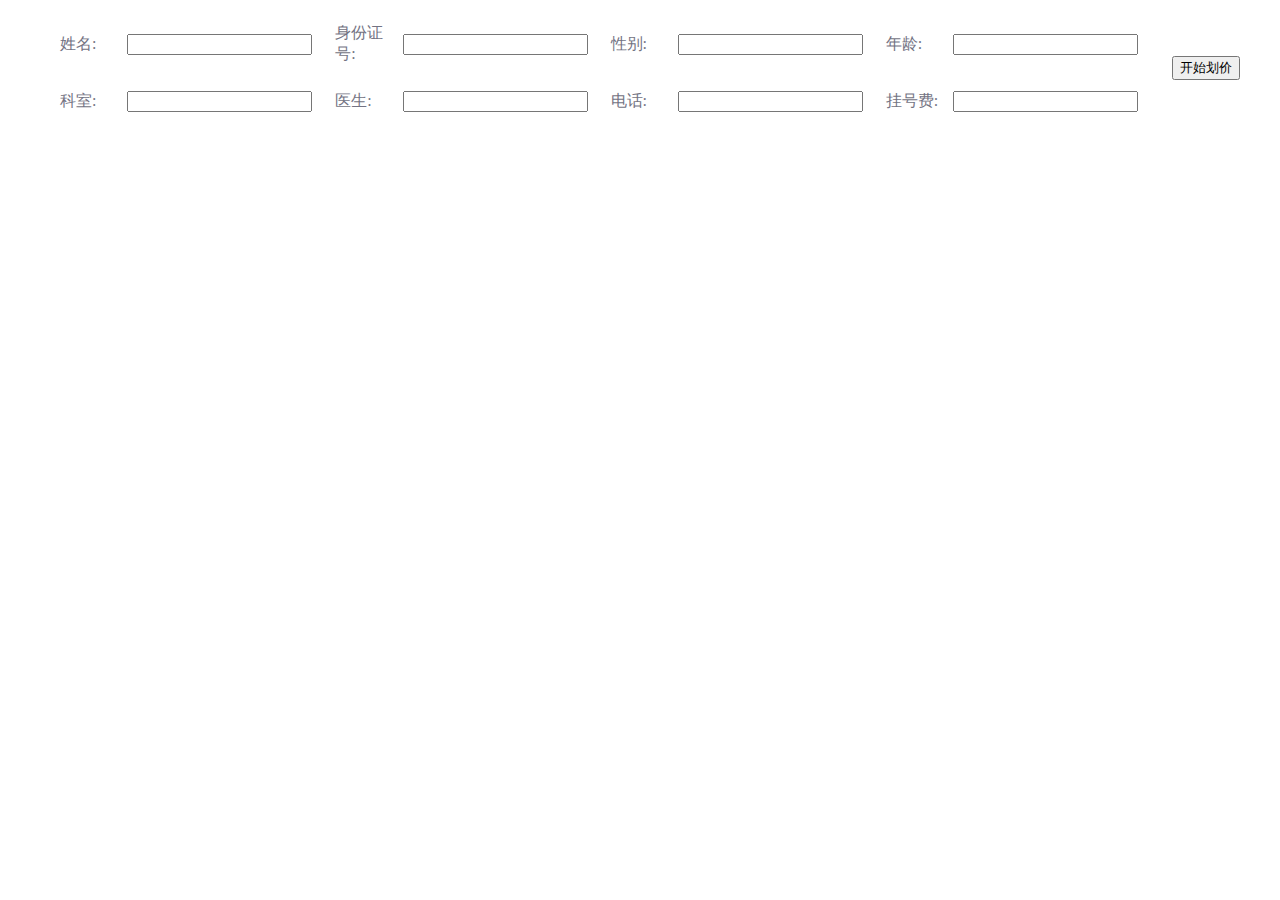
<file: src/main/resources/templates/cao/Cxiangmu.html>
<!DOCTYPE html>
<html lang="en" xmlns:th="http://www.thymeleaf.org">
<head>
    <meta charset="UTF-8">
    <title>处方划价</title>
    <link rel="stylesheet" th:href="@{/layui/css/layui.css}" media="all"/>
    <style>
        .nam{
            width: 80px;
            font-size:16px;
            color: #737383;
            padding-left: 20px;
        }
        .sbb{
            width: 150px;
            text-align: center;
        }
        #repi{
            margin-top:60px;
            margin-left: 60px;
            height: 400px;
            width: 580px;
        }
        #alldrug{
            margin-top:-410px;
            margin-left: 680px;
            height: 400px;
            width: 580px;
        }
        #selinp{
            width: 200px;
            height: 40px;
            border:solid #CCCCCC 1px;
            border-radius: 2px;
        }
        #selbut{
            width: 100px;
            height: 40px;
            background-color:rgb(1,150,136);
            color: white;
            border: 0px;
            border-radius: 2px;
            cursor: pointer;
        }
        #pay{
            text-align: center;
            font-size: 16px;
            color: #737383;
            margin-top: 10px;
        }
        .inp{
            border: #CCCCCC solid 1px;
            height: 35px;
            border-radius: 3px;
            width: 200px;
        }
        #tibu{
            width: 100px;
            background-color:rgb(1,150,136);
            border: 0px;
            border-radius: 3px;
            margin-right: 20px;
            height: 30px;
            font-size: 14px;
            color: white;
            cursor: pointer;
        }
        #qubu{
            width: 100px;
            background-color:#CCCCCC;
            border: 0px;
            border-radius: 3px;
            margin-left: 20px;
            height: 30px;
            font-size: 14px;
            cursor: pointer;
        }
        #selinp1{
            width: 200px;
            height: 40px;
            border:solid #CCCCCC 1px;
            border-radius: 2px;
            margin-left: 20px;
        }
        #selbut1{
            width: 100px;
            height: 40px;
            background-color:rgb(1,150,136);
            color: white;
            border: 0px;
            border-radius: 2px;
        }
    </style>
</head>

<body>
<!--头部显示信息开始-->
<div>
    <form class="layui-form" method="post" id="dataFrm">
        <table style="margin-top: 20px;margin-left: 30px;">
            <tr>
                <td class="nam">姓名:</td>
                <td class="valu">
                    <input id="reid" type="hidden" class="layui-input" readonly name="reportId"/>
                    <input id="rename" class="layui-input" type="text" readonly name="reportName"/> </td>
                <td class="nam">身份证号:</td>
                <td class="valu"><input id="carid" class="layui-input" type="text" readonly name="carid"/> </td>
                <td class="nam">性别:</td>
                <td class="valu"><input id="resex" class="layui-input" type="text" readonly/> </td>
                <td class="nam">年龄:</td>
                <td class="valu"><input id="age" class="layui-input" type="text" readonly/> </td>
                <td rowspan="3" class="sbb">
                    <input id="sbut" type="button" class="layui-btn layui-icon-add-circle-fine" value="开始划价">
                </td>
            </tr>
            <tr style="height: 20px"></tr>
            <tr>
                <td class="nam">科室:</td>
                <td class="valu"><input class="layui-input" id="rede" type="text" readonly/> </td>
                <td class="nam">医生:</td>
                <td class="valu"><input class="layui-input" id="redo" type="text" readonly/> </td>
                <td class="nam">电话:</td>
                <td class="valu"><input class="layui-input"  id="phone" type="text" readonly/> </td>
                <td class="nam">挂号费:</td>
                <td class="valu"><input class="layui-input"  id="price" type="text" readonly/> </td>
        </table>
    </form>
</div>
<!--头部显示信息结束-->

<!--病号信息弹出层开始-->
<div style="display: none;padding-top: 20px" id="peopleimgeDiv" >
    <div id="adddrug1">
        <input type="text" placeholder="请输入你要查询的信息" id="selinp1" autocomplete="off" >
        <input type="button" id="selbut1" value="查询"/>
    </div>
    <table class="layui-hide" id="userTable" lay-filter="userTable"></table>
    <div  id="userBar" style="display: none;">
        <a class="layui-btn layui-btn-xs" lay-event="edit">选择</a>
    </div>
</div>
<!--病号信息弹出层结束-->
<!--处方页面开始-->
<div id="repi">
    <table class="layui-hide" id="repiid" lay-filter="repiid"></table>
    <div  id="delrepi" style="display: none;">
        <a class="layui-btn layui-btn-xs" lay-event="delrepi">删除</a>
    </div>
</div>
<!--处方页面结束-->
<!--药品详情页面开始-->
<div id="alldrug">
    <div style="display: none" id="adddrug">
        <input type="text" placeholder="请输入项目名字" id="selinp" autocomplete="off" >
        <input type="button"  id="selbut" value="查询"/>
    </div>
    <table class="layui-hide" id="drugtable" lay-filter="drugtable"></table>
    <div  id="choose" style="display: none;">
        <a class="layui-btn layui-btn-xs" lay-event="druedit">选择</a>
    </div>
</div>
<!--药品详情页面结束-->
<!--添加药品数量开始-->
<div id="drugnum" style="text-align: center;display: none">
    <input type="number" id="num" style="height: 25px;width:200px;margin-top: 15px;" placeholder="请输入数量" value="1" readonly autocomplete="off">
    <input type="hidden" id="kunum"><!--药品库存数量-->
    <input type="hidden" id="mename"><!--药品名字-->
    <input type="hidden" id="sellingPrice"><!--药品单价-->
    <input type="hidden" id="ostate"><!--项目状态-->
    <span id="uni"></span><br/><br/><br/><br/>
    <button type="button" class="layui-btn layui-btn-normal layui-btn-sm layui-icon layui-icon-release" id="addru">提交</button>
    <button type="button" class="layui-btn layui-btn-warm layui-btn-sm layui-icon layui-icon-refresh layui-icon-delete" id="clo" >取消</button>
</div>
<!--添加药品数量结束-->
</body>
<script th:src="@{/layui/layui.js}"></script>

<script type="text/javascript" th:inline="none">
    var tableIns;
    var hua;
    var xinagmu;
    var people;
    layui.use([ 'jquery', 'layer', 'form', 'table' ], function() {

        var $ = layui.jquery;
        var layer = layui.layer;
        var form = layui.form;
        var table = layui.table;
        //查询患者信息表
        var mainIndex;
        $("#sbut").click(function(){
            mainIndex=layer.open({
                type:1,
                title:'选择病人',
                content:$("#peopleimgeDiv"),
                area:['1300px','500px'],
                success:function(index){
                    people=table.render({
                        elem: '#userTable'   //渲染的目标对象
                        ,url:'../caocc/selpreson' //数据接口
                        ,title: '用户数据表'//数据导出来的标题
                        ,cellMinWidth:200 //设置列的最小默认宽度
                        /*,parseData:function(res){
                             return{
                                 "code":0,//如果不用分页后台没有用分页设置code:0的话需要加上这句话
                                 data:res//要不然会报会报返回的数据类型不符合规范
                             }
                         }*/
                        ,page: 1  //是否启用分页, limits: [10, 20, 30]
                        ,limits: [5, 10, 15]
                        ,limit: 5//默认采用3
                        ,cols: [[   //列表数据
                            {field:'reportId', title:'单据号',align:'center',width:"8%"}
                            ,{field:'reportName', title:'姓名',align:'center',width:"8%"}
                            ,{field:'phone', title:'电话',align:'center',width:"8%"}
                            ,{field:'carid', title:'身份证号',align:'center',width:"8%"}
                            ,{field:'sex', title:'性别',align:'center',width:"8%"}
                            ,{field:'age', title:'年龄',align:'center',width:"8%"}
                            ,{field:'department', title:'科室',align:'center',width:"8%"}
                            ,{field:'doctorName', title:'医生',align:'center',width:"8%"}
                            ,{field:'type', title:'挂号类别',align:'center',width:"8%"}
                            ,{field:'time', title:'挂号时间',align:'center',width:"8%"}
                            ,{field:'price', title:'挂号费',align:'center',width:"8%"}
                            ,{fixed: 'right', title:'操作', toolbar: '#userBar',align:'center',width:'8%'}
                        ]]
                    })
                    xinagmu=table.render({
                        elem: '#drugtable'   //渲染的目标对象
                        ,url:'../caoout/selout' //数据接口
                        ,title: '药品信息'
                        ,cellMinWidth:200 //设置列的最小默认宽度
                        /*,parseData:function(res){
                            return{
                                "code":0,//如果不用分页后台没有用分页设置code:0的话需要加上这句话
                                data:res//要不然会报会报返回的数据类型不符合规范
                            }
                        }*/
                        ,page: 1  //是否启用分页, limits: [10, 20, 30]
                        ,limits: [5, 10, 15]
                        ,limit: 5//默认采用3
                        ,cols: [[   //列表    数据
                            {field:'projectName', title:'药品名称',align:'center',width:"25%"}
                            ,{field:'unitName', title:'单位',align:'center',width:"25%"}
                            ,{field:'price', title:'单价',align:'center',width:"25%"}
                            ,{fixed: 'right', title:'操作', toolbar: '#userBar',align:'center',width:'25%'}
                        ]]

                    })

                }

            });
            $("#adddrug").fadeIn(1000);
        });
        //监听患者行工具事件
        table.on('tool(userTable)', function(obj){
            var data = obj.data; //获得当前行数据
            var layEvent = obj.event; //获得 lay-event 对应的值（也可以是表头的 event 参数对应的值）
            if(layEvent === 'edit'){ //编辑
                $("#reid").val(data.reportId)
                $("#rename").val(data.reportName)
                $("#resex").val(data.sex)
                $("#age").val(data.age)
                $("#rede").val(data.department);
                $("#redo").val(data.doctorName);
                $("#carid").val(data.carid);
                $("#phone").val(data.phone);
                $("#price").val(data.price);
                var perid=data.reportId;
                //查询该用户的处方
                layer.close(mainIndex)
                wareid=data.value;//获取选中的药房的id
                hua=table.render({
                    elem: '#repiid'   //渲染的目标对象
                    ,url:'../caocc/selximu?perid='+perid //数据接口
                    ,title: '患者处方'
                    ,cellMinWidth:200 //设置列的最小默认宽度
                    ,page: 1  //是否启用分页, limits: [10, 20, 30]
                    ,limits: [5, 10, 15]
                    ,limit: 5//默认采用3
                    ,cols: [[   //列表    数据
                        {field:'durgname', title:'项目名称',align:'center',width:"20%"}
                        ,{field:'durgnum', title:'数量',align:'center',width:"15%"}
                        ,{field:'repiceprice', title:'单价',align:'center',width:"15%"}
                        ,{field:'repicetotal', title:'小计',align:'center',width:"15%"}
                        ,{field:'ostate', title:'受否检查',align:'center',width:"20%",templet:function(w){
                                return w.ostate==0?'<font color="blue">非检查</font>':'<font color="red">需检查</font>'
                            }}
                        ,{fixed: 'right', title:'操作',align:'center',width:'15%',templet:function(d){
                                if(d.state==0){
                                    return '药品'
                                }else if(d.mstate==1){
                                    return '<font color="blue">已缴费</font>'
                                }else {
                                    return '<a class="layui-btn layui-btn-danger layui-btn-xs" lay-event="delrepi">删除</a>'
                                }
                            }}
                    ]]
                })
            }
        });
        //监听药品表行工具事件
        table.on('tool(drugtable)', function(obj){
            var data = obj.data; //获得当前行数据
            var layEvent = obj.event; //获得 lay-event 对应的值（也可以是表头的 event 参数对应的值）
            if(layEvent === 'edit'){ //操作
                openUpdate(data);
            }
        });
        //打开药品数量页面
        function openUpdate(data){
            var reid=$("#reid").val();
            if(reid==''){
                layer.msg("请选择患者");
            }else {
                $.post("../caocc/selbing", {"reid": reid}, function (obj) {
                    if (obj == '') {
                        layer.msg("请先填写病因");
                    } else {
                        mainIndex = layer.open({
                            type: 1,
                            title: '选择数量',
                            content: $("#drugnum"),
                            area: ['300px', '200px']
                        });
                        $("#uni").text(data.unitName);//单位
                        $("#mename").val(data.projectName);//药品名字
                        $("#sellingPrice").val(data.price);//药品单价
                        $("#ostate").val(data.ostate);//项目状态证明要不要检查
                    }
                })
            }
        }
        //点击添加药品数量的提交按钮
        $("#addru").click(function(){
            //获取文本框的数量
            var num=$("#num").val();
            //获取用户挂号id
            var reid=$("#reid").val();
            //获取药品的名字
            var mename=$("#mename").val();
            //获取药品单价
            var sellingPrice=$("#sellingPrice").val();
            var ostate=$("#ostate").val();
            //小计
            var price=num*sellingPrice
            //判断添加数量的文本框是否有值或者为0如果成立提示
            if(num==""||num==0||num<0){
                layer.msg("请输入正确的项目的数量");
            }else if(reid==""){//判断是否选中用户如果没有选中用户着提示
                layer.msg("请选择患者");
            }else{
                $.post("../caoout/addchuo",{"reportId":reid,"durgname":mename,"durgnum":num,"repiceprice":sellingPrice,"repicetotal":price,"drugstorenum":num,"ostate":ostate},function(obj){
                    layer.msg("添加成功");
                    layer.close(mainIndex);
                    hua.reload();
                })
            }
        })
        //点击添加药品的取消按钮
        $("#clo").click(function(){
            //关闭弹出的页面
            layer.close(mainIndex)
            $("#num").val("");
        })
        //监听行工具事件
        table.on('tool(repiid)', function(obj){
            var data = obj.data; //获得当前行数据
            var layEvent = obj.event; //获得 lay-event 对应的值（也可以是表头的 event 参数对应的值）
            if(layEvent === 'delrepi'){ //删除
                layer.confirm('确定删除【'+data.durgname+'】这个项目吗', function(index){
                    //向服务端发送删除指令
                    $.post("delo",{cashier:data.cashier},function(res){
                        layer.msg(res);
                        //刷新数据 表格
                        hua.reload();
                    })
                });
            }
        });
        //用户模糊查询
        $(document).on('click',"#selbut1",function(){
            var durgname=$("#selinp1").val()
            people.reload({
                url:"../caocc/mohu?durgname="+durgname
            })
        });
        //项目模糊查询
        $(document).on('click',"#selbut",function(){
            var projectName=$("#selinp").val()
            xinagmu.reload({
                url:"../caoout/selout?projectName="+projectName
            })
        });
    })

</script>
</html>
</file>
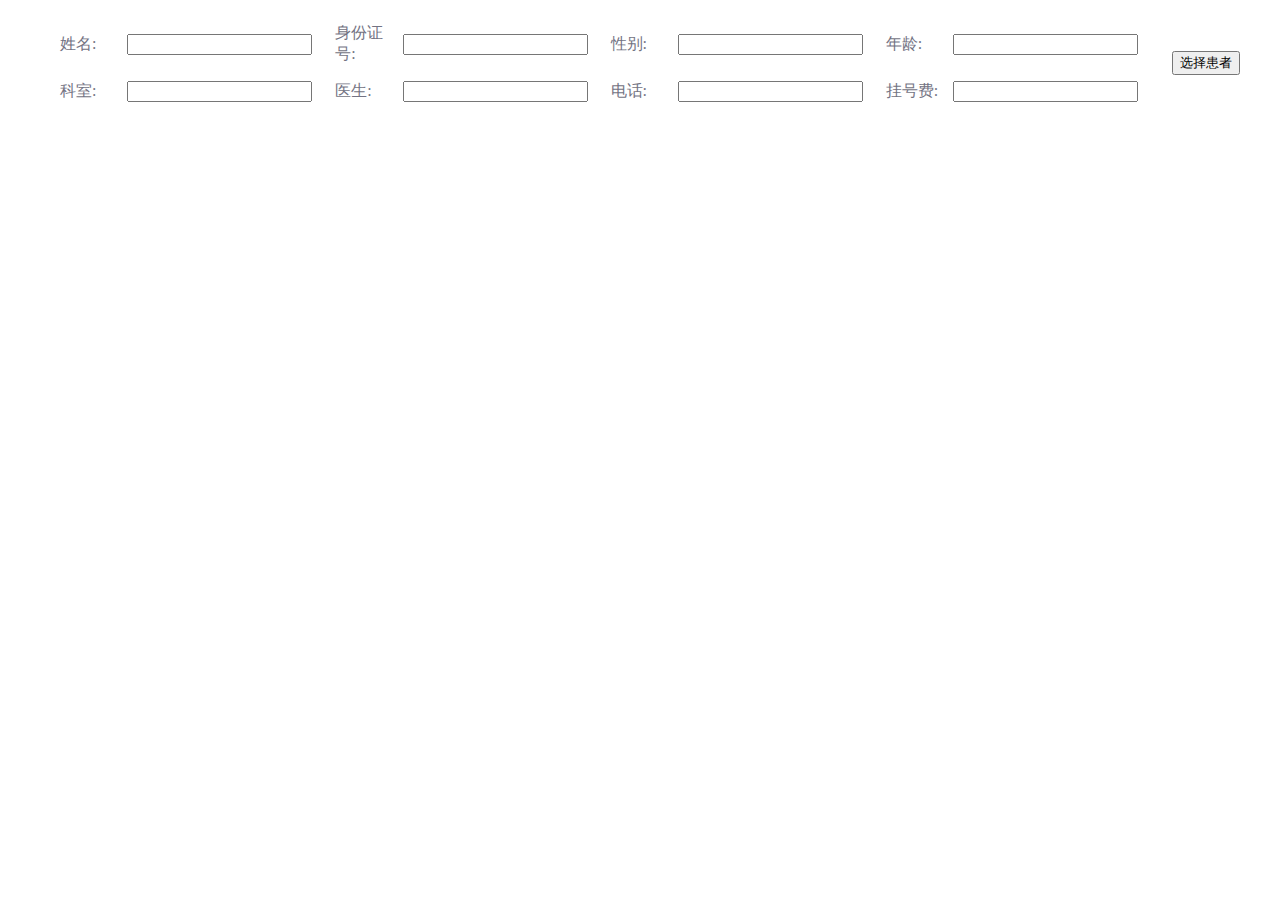
<file: src/main/resources/templates/cao/jiancha.html>
<!DOCTYPE html>
<html lang="en" xmlns:th="http://www.thymeleaf.org">
<head>
    <meta charset="UTF-8">
    <title>处方划价</title>
    <link rel="stylesheet" th:href="@{/layui/css/layui.css}" media="all"/>
    <style>
        .nam{
            width: 80px;
            font-size:16px;
            color: #737383;
            padding-left: 20px;
        }
        .sbb{
            width: 150px;
            text-align: center;
        }
        #repi{
            margin-top:60px;
            margin-left: 60px;
            height: 400px;
        }
        #pay{
            text-align: center;
            font-size: 16px;
            color: #737383;
            margin-top: 10px;
        }
        .inp{
            border: #CCCCCC solid 1px;
            height: 35px;
            border-radius: 3px;
            width: 200px;
        }
        #tibu{
            width: 100px;
            background-color:rgb(1,150,136);
            border: 0px;
            border-radius: 3px;
            margin-right: 20px;
            height: 30px;
            font-size: 14px;
            color: white;
            cursor: pointer;
        }
        #qubu{
            width: 100px;
            background-color:#CCCCCC;
            border: 0px;
            border-radius: 3px;
            margin-left: 20px;
            height: 30px;
            font-size: 14px;
            cursor: pointer;
        }
        #selinp1{
            width: 200px;
            height: 40px;
            border:solid #CCCCCC 1px;
            border-radius: 2px;
            margin-left: 20px;
        }
        #selbut1{
            width: 100px;
            height: 40px;
            background-color:rgb(1,150,136);
            color: white;
            border: 0px;
            border-radius: 2px;
        }
    </style>
</head>

<body>
<!--头部显示信息开始-->
<div>
    <form class="layui-form" method="post" id="dataFrm">
        <table style="margin-top: 20px;margin-left: 30px;">
            <tr>
                <td class="nam">姓名:</td>
                <td class="valu">
                    <input id="reid" type="hidden" class="layui-input" readonly name="reportId"/>
                    <input id="rename" class="layui-input" type="text" readonly name="reportName"/> </td>
                <td class="nam">身份证号:</td>
                <td class="valu"><input id="carid" class="layui-input" type="text" readonly name="carid"/> </td>
                <td class="nam">性别:</td>
                <td class="valu"><input id="resex" class="layui-input" type="text" readonly/> </td>
                <td class="nam">年龄:</td>
                <td class="valu"><input id="age" class="layui-input" type="text" readonly/> </td>
                <td rowspan="3" class="sbb">
                    <input id="sbut" type="button" class="layui-btn layui-icon-add-circle-fine" value="选择患者">
                </td>
            </tr>
            <tr style="height: 10px"></tr>
            <tr>
                <td class="nam">科室:</td>
                <td class="valu"><input class="layui-input" id="rede" type="text" readonly/> </td>
                <td class="nam">医生:</td>
                <td class="valu"><input class="layui-input" id="redo" type="text" readonly/> </td>
                <td class="nam">电话:</td>
                <td class="valu"><input class="layui-input"  id="phone" type="text" readonly/> </td>
                <td class="nam">挂号费:</td>
                <td class="valu"><input class="layui-input"  id="price" type="text" readonly/> </td>
        </table>
    </form>
</div>
<!--头部显示信息结束-->

<!--病号信息弹出层开始-->
<div style="display: none;padding-top: 20px" id="peopleimgeDiv" >
    <div id="adddrug1">
        <input type="text" placeholder="请输入你要查询的信息" id="selinp1" autocomplete="off" >
        <input type="button" id="selbut1" value="查询"/>
    </div>
    <table class="layui-hide" id="userTable" lay-filter="userTable"></table>
    <div  id="userBar" style="display: none;">
        <a class="layui-btn layui-btn-xs" lay-event="edit">选择</a>
    </div>
</div>
<!--病号信息弹出层结束-->
<!--处方页面开始-->
<div id="repi">
    <table class="layui-hide" id="repiid" lay-filter="repiid"></table>
</div>
<!--处方页面结束-->
<!--编辑按钮-->
<div  id="userbian" style="display: none;">
    <a class="layui-btn layui-btn-xs" lay-event="edit">编辑</a>
</div>
<!--编辑按钮结束-->
<!--填写病因页面开始-->
<div style="display: none;padding-top: 20px" id="bingye" >
    <div style="height: 30px;width: 100px;margin-left:30px;line-height: 30px;">填写用户病状:</div>
    <textarea id="bingyi" style="width: 600px;margin-left: 30px;height: 300px;" required lay-verify="required" placeholder="请输入症状病状" class="layui-textarea"></textarea>
    <div style="height: 100px;width: 600px;margin-left:30px;text-align: center;line-height: 100px;">
        <input type="button" class="layui-btn layui-btn-normal layui-btn-sm layui-icon layui-icon-release" id="addbing" style="height:40px;width: 100px;" value="提交">
        <input type="button" class="layui-btn layui-btn-warm layui-btn-sm layui-icon layui-icon-refresh layui-icon-delete" id="qu" style="height:40px;width: 100px;" value="取消" >
    </div>
</div>
<input type="hidden" id="cashier"><!--项目id-->
<!--填写病因页面结束-->
</body>
<script th:src="@{/layui/layui.js}"></script>

<script type="text/javascript" th:inline="none">
    var tableIns;
    var hua;
    var xinagmu;
    var people;
    layui.use([ 'jquery', 'layer', 'form', 'table' ], function() {

        var $ = layui.jquery;
        var layer = layui.layer;
        var form = layui.form;
        var table = layui.table;
        //查询患者信息表
        var mainIndex;
        $("#sbut").click(function(){
            mainIndex=layer.open({
                type:1,
                title:'选择病人',
                content:$("#peopleimgeDiv"),
                area:['1300px','500px'],
                success:function(index){
                    people=table.render({
                        elem: '#userTable'   //渲染的目标对象
                        ,url:'../caocc/selpreson' //数据接口
                        ,title: '用户数据表'//数据导出来的标题
                        ,cellMinWidth:200 //设置列的最小默认宽度
                        /*,parseData:function(res){
                             return{
                                 "code":0,//如果不用分页后台没有用分页设置code:0的话需要加上这句话
                                 data:res//要不然会报会报返回的数据类型不符合规范
                             }
                         }*/
                        ,page: 1  //是否启用分页, limits: [10, 20, 30]
                        ,limits: [5, 10, 15]
                        ,limit: 5//默认采用3
                        ,cols: [[   //列表数据
                            {field:'reportId', title:'单据号',align:'center',width:"8%"}
                            ,{field:'reportName', title:'姓名',align:'center',width:"8%"}
                            ,{field:'phone', title:'电话',align:'center',width:"8%"}
                            ,{field:'carid', title:'身份证号',align:'center',width:"8%"}
                            ,{field:'sex', title:'性别',align:'center',width:"8%"}
                            ,{field:'age', title:'年龄',align:'center',width:"8%"}
                            ,{field:'department', title:'科室',align:'center',width:"8%"}
                            ,{field:'doctorName', title:'医生',align:'center',width:"8%"}
                            ,{field:'type', title:'挂号类别',align:'center',width:"8%"}
                            ,{field:'time', title:'挂号时间',align:'center',width:"8%"}
                            ,{field:'price', title:'挂号费',align:'center',width:"8%"}
                            ,{fixed: 'right', title:'操作', toolbar: '#userBar',align:'center',width:'8%'}
                        ]]
                    })
                }
            });
        });
        //监听患者行工具事件
        table.on('tool(userTable)', function(obj){
            var data = obj.data; //获得当前行数据
            var layEvent = obj.event; //获得 lay-event 对应的值（也可以是表头的 event 参数对应的值）
            if(layEvent === 'edit'){ //编辑
                $("#reid").val(data.reportId)
                $("#rename").val(data.reportName)
                $("#resex").val(data.sex)
                $("#age").val(data.age)
                $("#rede").val(data.department);
                $("#redo").val(data.doctorName);
                $("#carid").val(data.carid);
                $("#phone").val(data.phone);
                $("#price").val(data.price);
                var perid=data.reportId;
                //查询该用户的处方
                layer.close(mainIndex)
                wareid=data.value;//获取选中的药房的id
                hua=table.render({
                    elem: '#repiid'   //渲染的目标对象
                    ,url:'../xpay/selcha?perid='+perid //数据接口
                    ,title: '患者项目'
                    ,cellMinWidth:200 //设置列的最小默认宽度
                    ,page: 1  //是否启用分页, limits: [10, 20, 30]
                    ,limits: [5, 10, 15]
                    ,limit: 5//默认采用3
                    ,cols: [[   //列表    数据
                        {field:'durgname', title:'药品名称',align:'center',width:"15%"}
                        ,{field:'durgnum', title:'数量',align:'center',width:"15%"}
                        ,{field:'repiceprice', title:'单价',align:'center',width:"15%"}
                        ,{field:'repicetotal', title:'小计',align:'center',width:"15%"}
                        ,{fixld: 'jie', title:'状态',align:'center',width:'15%',templet:function(d){
                            if(d.jie==null||d.jie==''){
                                return '<font color=red>未检查</font>'
                            }else{
                                return '<font color=blue>已检查</font>'
                            }
                            }}
                        ,{fixed: 'right', title:'操作', toolbar: '#userbian',align:'center',width:'15%'}
                    ]]
                })
            }
        });
        var bingying;
        //打开填写页面
        function openUpdate(data) {
            bingying=layer.open({
                type:1,
                title:'填写症状',
                content:$("#bingye"),
                area:['700px','500px']
            });
            $("#bingyi").val(data.jie);
            $("#cashier").val(data.cashier);
        }
        //监听项目表格数据
        table.on('tool(repiid)', function(obj){
            var data = obj.data; //获得当前行数据
            var layEvent = obj.event; //获得 lay-event 对应的值（也可以是表头的 event 参数对应的值）
            if(layEvent === 'edit'){ //查看
                openUpdate(data);
            }
        });
        //点击病因提交按钮
        $("#addbing").click(function(){
            var reid=$("#reid").val();
            var bing=$("#bingyi").val();
            var cashier=$("#cashier").val();
            $.post("../xpay/addbing",{"reid":reid,"bing":bing,cashier:cashier},function(obj){
                if(obj>0){
                    $("#bingyi").val("");
                    layer.msg("添加成功");
                    layer.close(bingying);
                    hua.reload();
                }else{
                    $("#bingyi").val("");
                    layer.close(bingying);
                    hua.reload();
                    layer.msg("添加失败");
                }
            });
        })
        //点击病因取消按钮
        $("#qu").click(function(){
            $("#bingyi").val("");
            layer.close(bingying)
        })
        //关闭病况页面
        $("#qubu").click(function(){
        })
        //用户模糊查询
        $(document).on('click',"#selbut1",function(){
            var durgname=$("#selinp1").val()
            people.reload({
                url:"../caocc/mohu?durgname="+durgname
            })
        });
    })
</script>
</html>
</file>
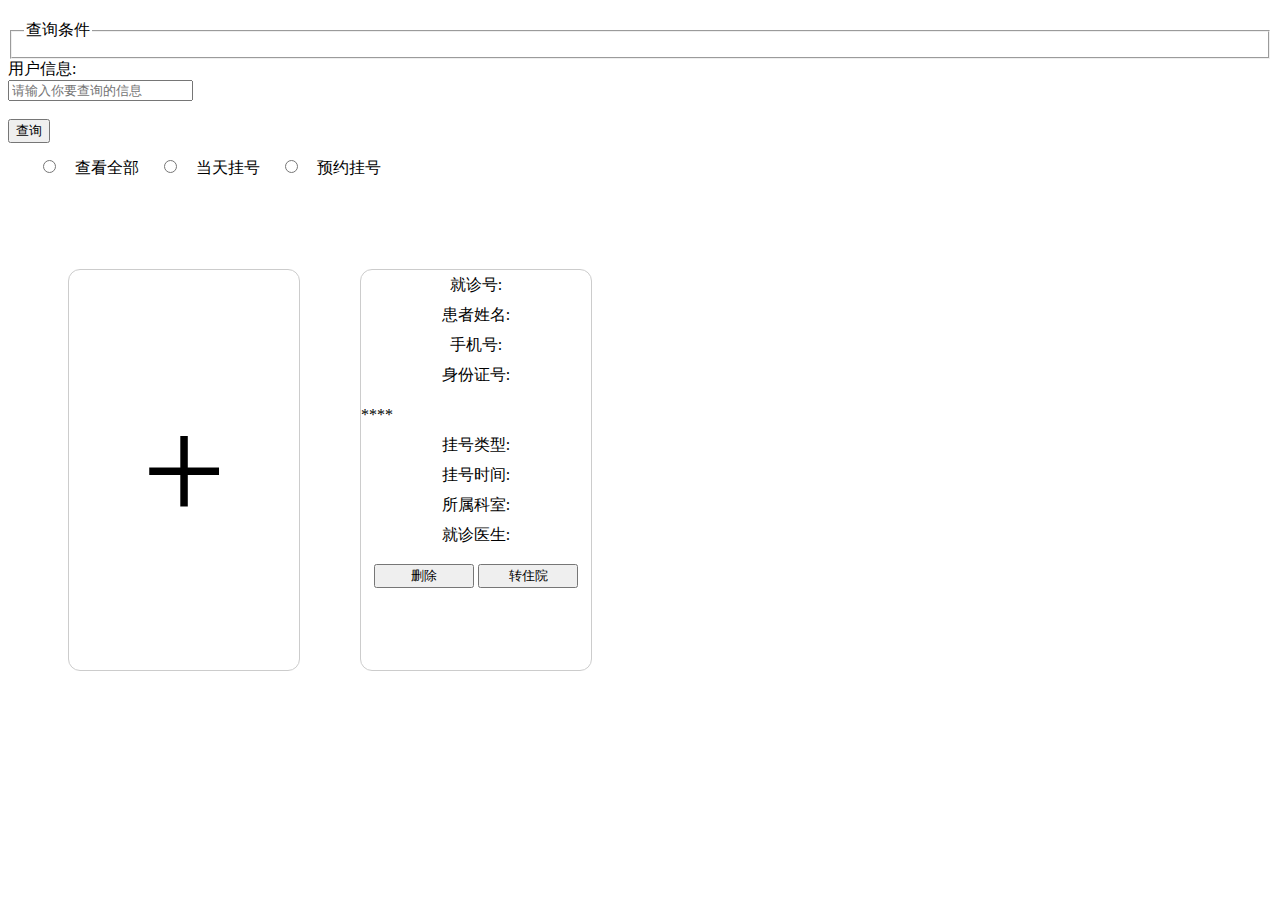
<file: src/main/resources/templates/cao/report.html>
<!DOCTYPE html>
<html lang="en" xmlns:th="http://www.thymeleaf.org">
<head>
    <meta charset="UTF-8">
    <title>门诊挂号</title>
    <link rel="stylesheet" th:href="@{/layui/css/layui.css}" media="all"/>
</head>
<style>
    .image{
        padding:30px;
        width: 95%;
    }
    .image li{
        display: block;
        float: left;
        border: #CCCCCC solid 1px;
        height: 400px;
        width: 230px;
        text-align: center;
        border-radius: 12px;
        margin: 30px;
    }
    .xiang{
        line-height: 400px;
        cursor:pointer;
    }
    #dang{
        height: 50px;
        width: 500px;
        line-height: 50px;
        margin-left: 30px;
    }
</style>
<body>
<fieldset class="layui-elem-field layui-field-title" style="margin-top: 20px;">
    <legend>查询条件</legend>
</fieldset>
<form class="layui-form" id="sel">
    <div class="layui-form-item">
        <div class="layui-inline">
            <label class="layui-form-label">用户信息:</label>
            <div class="layui-input-inline">
                <input type="text" name="reportName" id="im" placeholder="请输入你要查询的信息"  autocomplete="off" class="layui-input">
            </div>
        </div>
        <div class="layui-inline">
            <label class="layui-form-label">&nbsp;&nbsp;&nbsp;&nbsp;</label>
            <div class="layui-input-inline">
                <button type="button" class="layui-btn layui-btn-normal  layui-icon layui-icon-search" id="doSearch">查询</button>
            </div>
        </div>
    </div>

</form>
<div id="dang">
    <input type="radio" id="bang1"  name="dang" value="1" title="" >&nbsp;&nbsp;&nbsp;&nbsp;查看全部&nbsp;&nbsp;&nbsp;&nbsp;
    <input type="radio" id="bang2" name="dang" value="2" title="" >&nbsp;&nbsp;&nbsp;&nbsp;当天挂号&nbsp;&nbsp;&nbsp;&nbsp;
    <input type="radio" id="bang3"  name="dang" value="3" title="">&nbsp;&nbsp;&nbsp;&nbsp;预约挂号&nbsp;&nbsp;&nbsp;&nbsp;
    <input type="hidden" id="ban" th:value="${session.ban}"/>
</div>
    <div id="all">
        <ul class="image">
            <li class="xiang" lay-event="add"><span style="font-size: 150px">+</span></li>
            <li th:each="map:${report}" style="line-height: 40px;">
                <form class="layui-form"  lay-filter="reall" id="reall" name="reall">
                <div class="layui-form-item" style="height: 30px;line-height: 30px;">
                    <label class="layui-form-label"  style="text-align: right">就诊号:</label>
                    <div class="layui-input-block" style="text-align: left">
                        <span th:text="${map.reportId}"></span>
                    </div>
                </div>
                <div class="layui-form-item" style="margin-top: -5px;">
                    <label class="layui-form-label"  style="text-align: right">患者姓名:</label>
                        <div class="layui-input-block" style="text-align: left">
                        <span th:text="${map.reportName}"></span>
                    </div>
                </div>
                    <div class="layui-form-item"style="margin-top:-10px;">
                        <label class="layui-form-label"  style="text-align: right">手机号:</label>
                        <div class="layui-input-block" style="text-align: left">
                            <span th:text="${map.phone}"></span>
                        </div>
                    </div>
                    <div class="layui-form-item"style="margin-top:-10px;">
                        <label class="layui-form-label"  style="text-align: right">身份证号:</label>
                        <div class="layui-input-block" style="text-align: left">
                            <span th:text="${map.carido}"></span><span>****</span><span th:text="${map.caridt}"></span>
                        </div>
                    </div>
                <div class="layui-form-item"style="margin-top:-10px;">
                    <label class="layui-form-label" style="text-align: right">挂号类型:</label>
                    <div class="layui-input-block"  style="text-align: left">
                        <span th:text="${map.type}"></span>
                    </div>
                </div>
                    <div class="layui-form-item"style="margin-top:-10px;">
                        <label class="layui-form-label" style="text-align: right">挂号时间:</label>
                        <div class="layui-input-block"  style="text-align: left">
                            <span th:text="${map.datime}"></span>
                        </div>
                    </div>
                <div class="layui-form-item"style="margin-top:-10px;">
                    <label class="layui-form-label" >所属科室:</label>
                    <div class="layui-input-block"  style="text-align: left">
                        <span th:text="${map.department}"></span>
                    </div>
                </div>
                <div class="layui-form-item"style="margin-top:-10px;">
                    <label class="layui-form-label" >就诊医生:</label>
                    <div class="layui-input-block" style="text-align: left">
                        <span th:text="${map.doctorName}"></span>
                    </div>
                </div>
                    <input type="hidden" th:value="${map.reportId}">
                    <button type="button"style="width:100px;margin-top:-10px;" id="delre" class="layui-btn">删除</button>
                    <input type="hidden" th:value="${map.reportName}">
                    <button type="button"style="width:100px;margin-top:-10px;" id="zhuanyuan" class="layui-btn">转住院</button>
                    <input type="hidden" th:value="${map.datime}">
                </form>
            </li>
        </ul>
    </div>
<div style="display: none;padding-top: 20px" id="saveOrUpdateDiv" >
    <form class="layui-form"  lay-filter="dataFrm" id="dataFrm">
        <div class="layui-form-item" style="margin-left: 0">
            <div class="layui-inline">
                <label class="layui-form-label">姓名:</label>
                <div class="layui-input-inline">
                    <input type="hidden" name="id">
                    <input type="text" name="reportName"  lay-verify="required"   placeholder="请输入用户姓名" autocomplete="off"
                           class="layui-input">
                </div>
            </div>
            <div class="layui-inline">
                <label class="layui-form-label">性别</label>
                <div class="layui-input-inline">
                    <input type="radio" name="sex" value="男" title="男" checked>
                    <input type="radio" name="sex" value="女" title="女" >
                </div>
            </div>
            <div class="layui-inline">
                <label class="layui-form-label">年龄:</label>
                <div class="layui-input-inline">
                    <input type="text" name="age" id="age" lay-verify="required|number"   placeholder="请输入用户年龄" autocomplete="off"
                           class="layui-input">
                    <input type="hidden" name="users" th:value="${session.yonghu}"/>
                </div>
            </div>
            <div class="layui-inline">
                <label class="layui-form-label">电话:</label>
                <div class="layui-input-inline">
                    <input type="text" name="phone" id="phon"  lay-verify="required|phone|number"   placeholder="请输入用户电话" autocomplete="off"
                           class="layui-input">
                </div>
            </div>
            <div class="layui-inline">
                <label class="layui-form-label">身份证号:</label>
                <div class="layui-input-inline">
                    <input type="text" name="carid" id="idcard" lay-verify="required|identity|number"  placeholder="请输入用户身份证号" autocomplete="off"
                           class="layui-input">
                </div>
            </div>
            <div class="layui-inline">
                <label class="layui-form-label">科室：</label>
                <div class="layui-input-inline">
                    <select name="department" id="departmentId"  lay-verify="required" lay-filter="departmentId">
                        <option value=""></option>
                    </select>
                </div>
            </div>
            <div class="layui-inline">
                <label class="layui-form-label">挂号类型:</label>
                <div class="layui-input-inline">
                    <select name="reporttype" id="registeredId" lay-verify="required" lay-filter="registeredId">
                        <option value=""></option>
                    </select>
                </div>
            </div>
            <div class="layui-inline">
                <label class="layui-form-label">医生:</label>
                <div class="layui-input-inline">
                    <select name="doctor" id="doctorId" lay-verify="required" lay-filter="doctorId">
                        <option value="" class="doct"></option>
                    </select>
                </div>
            </div>
            <div class="layui-inline">
                <label class="layui-form-label">挂号费:</label>
                <div class="layui-input-inline">
                    <input type="text" name="price" id="typemoney" lay-verify="required" autocomplete="off"
                           class="layui-input" readonly>
                </div>
            </div>
        </div>
        <div class="layui-form-item" style="margin-left: 0">
            <div class="layui-input-block">
                <button type="button" class="layui-btn layui-btn-normal layui-btn-sm layui-icon layui-icon-release" lay-filter="doSubmit" lay-submit="">提交</button>
                <button type="reset" class="layui-btn layui-btn-warm layui-btn-sm layui-icon layui-icon-refresh" >重置</button>
            </div>
        </div>
    </form>
</div>
<div id="zhaunyu" style="display:none;padding-left: 20px;">
    <div class="layui-form-item">
        <div class="layui-inline">
            <label class="layui-form-label">请填写病因:</label>
            <div class="layui-input-inline">
                <input type="hidden" name="areaId">
                <input type="text" name="areaName" id="bingying"  lay-verify="required"   placeholder="请输入病因" autocomplete="off"
                       class="layui-input ">
            </div>
        </div>
    </div>

    <div class="layui-form-item" style="text-align: center;">
        <div class="layui-input-block" style=" margin-left:0px">
            <input type="button" class="layui-btn layui-btn-normal layui-btn-sm layui-icon layui-icon-release"  id="zhuncheng" value="提交">
            <button type="reset" class="layui-btn layui-btn-warm layui-btn-sm layui-icon layui-icon-refresh" >重置</button>
        </div>
    </div>
</div>
</body>
<script th:src="@{/layui/layui.js}"></script>
<script type="text/javascript" th:inline="none">

    var tableIns;
    layui.use([ 'jquery', 'layer', 'form', 'table' ], function() {
        var $ = layui.jquery;
        var layer = layui.layer;
        var form = layui.form;
        var table = layui.table;
        //模糊查询
        $("#doSearch").click(function(){
            var name=$("#im").val();
           var cc= $('input[name="dang"]:checked').val();
            //alert(cc);
            location.href ="index?params="+name+"&cc="+cc;
        });
        //单选框选择当天的和全部的病人
       $("input[name='dang']").click(function(){
           var name=$("#im").val();
           var cc= $('input[name="dang"]:checked').val();
           location.href ="index?params="+name+"&cc="+cc;
       })
        $(function (){
            var ban=$("#ban").val();
            if(ban==1||ban==''){
                $("#bang1").prop("checked",true);
            }else if(ban==2){
                $("#bang2").prop("checked",true);
            }else{
                $("#bang3").prop("checked",true);
            }
        });
        //挂号类型的id
        var registeredId=null;
        //科室id
        var departmentId=null;
        //查看选中科室id
        form.on('select(departmentId)', function(data){
            departmentId=data.value;//得到被选中的值
            //获取select属性下的所有
            var doctorId1 = document.getElementById("doctorId");
            doctorId1.length=0;
            if(registeredId==null){
                return false;
            }else{
                //渲染下拉框中的值
                $.ajax({
                    //要跳转的地址
                    url: '../cao/seldoctor',
                    data:{"registeredid":registeredId,"departmentId":departmentId},
                    //数据类型
                    dataType: 'json',
                    //提交类型
                    type: 'post',
                    //查询成功后执行的方法
                    success: function (data) {
                        $.each(data, function (index, item) {
                            $('#doctorId').append(new Option(""));
                            $('#doctorId').append(new Option(item.doctorName, item.doctorId));// 下拉菜单里添加元素
                        });
                        layui.form.render("select");//重新渲染 固定写法
                    }
                })
            }
        });
        //查看选中的挂号类型的id
        form.on('select(registeredId)', function(data){
            registeredId=data.value;//得到被选中的值
            $.ajax({
                //要跳转的地址
                url: '../cao/seltymo',
                data:{"registeredId":registeredId},
                //数据类型
                dataType: 'json',
                //提交类型
                type: 'post',
                //查询成功后执行的方法
                success: function (data) {
                    $('#typemoney').val(data);
                }
            })
            var doctorId1 = document.getElementById("doctorId");
            doctorId1.length=0;
            if(departmentId==null){
                return false;
            }else{
                //alert("科室"+departmentId+"类型"+registeredId);
                //渲染下拉框中的值
                $.ajax({
                    //要跳转的地址
                    url: '../cao/seldoctor',
                    data:{"registeredid":registeredId,"departmentId":departmentId},
                    //数据类型
                    dataType: 'json',
                    //提交类型
                    type: 'post',
                    //查询成功后执行的方法
                    success: function (data) {
                        $.each(data, function (index, item) {
                            $('#doctorId').append(new Option(item.doctorName, item.doctorId));// 下拉菜单里添加元素
                        });
                        layui.form.render("select");//重新渲染 固定写法
                    }
                })
            }
        });
        //渲染科室下拉框中的值
        $.ajax({
            //要跳转的地址
            url: '../cao/seldep',
            //数据类型
            dataType: 'json',
            //提交类型
            type: 'post',
            //查询成功后执行的方法
            success: function (data) {
                $.each(data, function (index, item) {
                    $('#departmentId').append(new Option(item.department, item.departmentId));// 下拉菜单里添加元素
                });
                layui.form.render("select");//重新渲染 固定写法
            }
        })
        //渲染挂号类型的下拉框
        $.ajax({
            //要跳转的地址
            url: '../cao/selreg',
            //数据类型
            dataType: 'json',
            //提交类型
            type: 'post',
            //查询成功后执行的方法
            success: function (data) {
                $.each(data, function (index, item) {
                    $('#registeredId').append(new Option(item.type, item.registeredId));// 下拉菜单里添加元素
                });
                layui.form.render("select");//重新渲染 固定写法
            }
        })

        var url;
        var mainIndex;
        //打开添加页面
        $(".xiang").click(function(){
            mainIndex=layer.open({
                type:1,
                title:'添加病人',
                content:$("#saveOrUpdateDiv"),
                area:['400px','550px'],
                success:function(index){
                    //清空表单数据
                    $("#dataFrm")[0].reset();
                    url="addre";
                }
            });
        });
        //保存
        form.on("submit(doSubmit)",function(obj){
            var phone=$("#phon").val();
            var carid=$("#idcard").val();
            var age=$("#age").val();
            //序列化表单数据
            var ad=$("#doctorId").val();
            if(ad==null){
                layer.msg("请选择要就诊的医生")
            }else if(age<=0){
                layer.msg("请输入正确的年龄")
            }else{
                $.post("../cao/phone",{"phone":phone,"carid":carid},function(obj){
                    if(obj==1){
                        layer.msg("该手机号的患者已存在");
                    }else if(obj==2){
                        layer.msg("该身份证号的患者已存在");
                    }else if(obj==3){
                        var params=$("#dataFrm").serialize();
                        $.post(url,params,function(obj){
                            layer.msg(obj);
                            //关闭弹出层
                            layer.close(mainIndex)
                            //刷新数据 表格
                            location.reload();
                        })
                    }
                })

            }
        });
        //删除
        $(document).on("click","#delre",function(){
            var params=$(this).prev().val();
           $.post("../caoout/selch",{reportId:params},function(res) {
                if (res == 0) {
                    layer.confirm('真的删除这个用户吗', function (index) {
                        $.post('delre',{'id':params},function(obj){
                            layer.msg(obj);
                            location.reload();
                        })
                    })
                }else{
                    layer.msg("该患者已经就诊请缴费后进行操作");
                }
            })
        })
        //转院
        $(document).on("click","#zhuanyuan",function(){
            var now = new Date();
            var year = now.getFullYear(); //得到年份
            var month = now.getMonth();//得到月份
            var date = now.getDate();//得到日期
            var params=$(this).prev().val();
            var ids=$(this).prev().prev().prev().val();
            var dat=$(this).next().val();//获取选中的这个时间
            var da=year+"-"+month+"-"+date;//拼接当前时间
            var now2 = new Date(dat);
            var year2 = now2.getFullYear(); //得到年份
            var month2 = now2.getMonth();//得到月份
            var date2 = now2.getDate();//得到日期
            var da2=year2+"-"+month2+"-"+date2;//拼接当前时间
            if(da!=da2){
                layer.msg("对不起您选择的不是当天的挂号")
            }else{
                //查询该用户处方上是否有药品
                $.post("../caoout/selch",{reportId:ids},function(res) {
                    if (res == 0) {
                        //判断该用户是否有缴费未做的项目
                        $.post("../caocc/seljiao",{"reid":ids},function(res) {
                            if (res > 0) {
                                layer.msg("你还有未缴费的项目请缴费后在进行该操作")
                            } else {
                                $.post("../caocc/selwei", {"reid": ids}, function (res) {
                                    if (res == 1) {
                                        layer.confirm('你确定要【' + params + '】转入住院部吗', function (index) {
                                            $.post("../caocc/selbing", {"reid": ids}, function (obj) {
                                                $("#bingying").val(obj);
                                            });
                                            mainIndex = layer.open({
                                                type: 1,
                                                title: '转入住院部',
                                                content: $("#zhaunyu"),
                                                area: ['400px', '200px']
                                            });
                                        })
                                    } else {
                                        layer.confirm("你有项目未做是否继续操作", function () {
                                            layer.confirm('你确定要【' + params + '】转入住院部吗', function (index) {
                                                $.post("../caocc/selbing", {"reid": ids}, function (obj) {
                                                    $("#bingying").val(obj);
                                                });
                                                mainIndex = layer.open({
                                                    type: 1,
                                                    title: '转入住院部',
                                                    content: $("#zhaunyu"),
                                                    area: ['400px', '200px']
                                                });
                                            })
                                        })
                                    }

                                })
                            }
                        })
                        $("#zhuncheng").click(function(){
                            var zh=$("#bingying").val();
                            $.post('zhuanyuan',{'id':ids,'zhuan':zh},function(obj){
                                layer.msg("转出成功");
                                location.reload();
                            })
                        })
                    }else{
                        layer.msg("该患者已经就诊请缴费后进行操作");
                    }
                })
            }
        })

    })

</script>
</html>
</file>
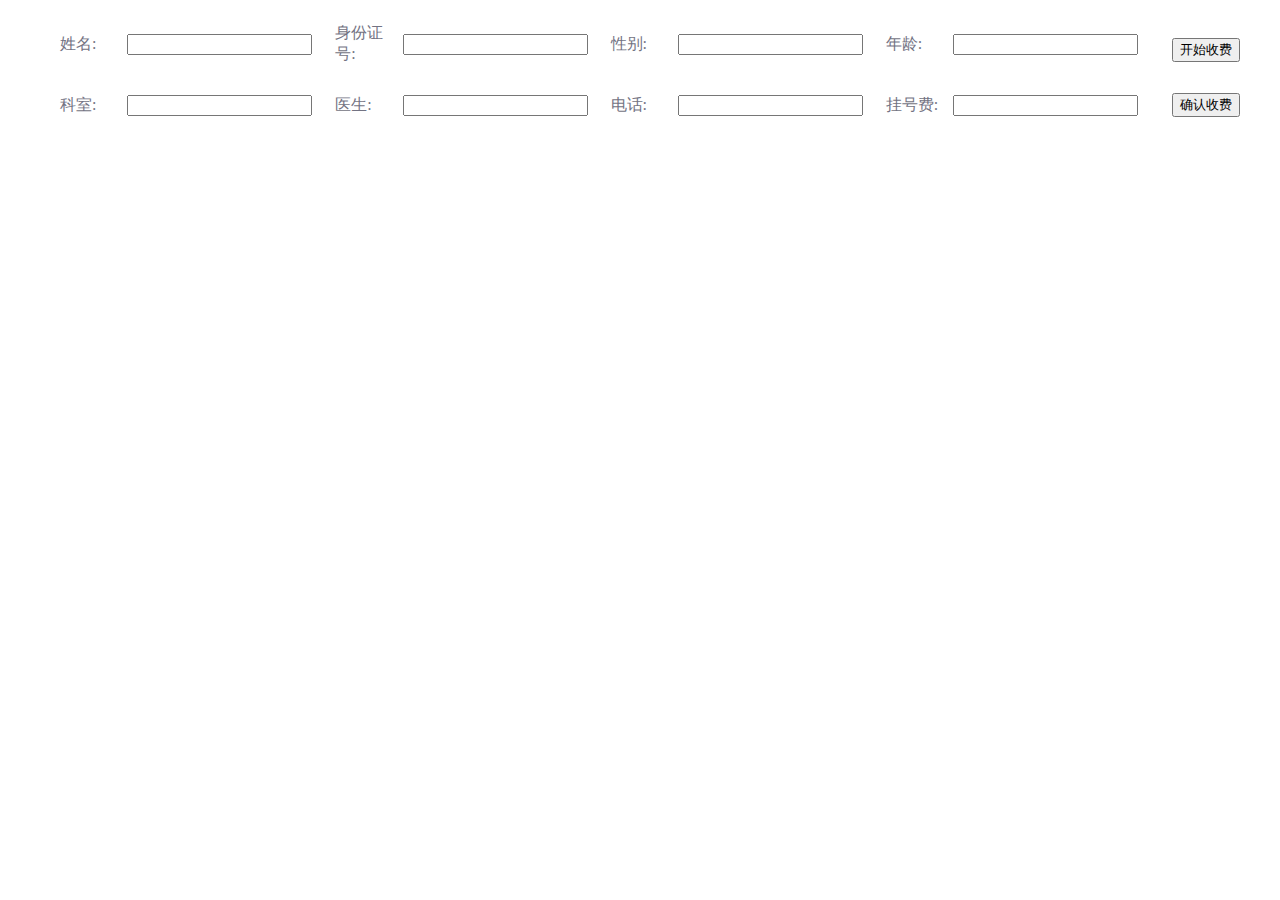
<file: src/main/resources/templates/cao/xaingmupay.html>
<!DOCTYPE html>
<html lang="en" xmlns:th="http://www.thymeleaf.org">
<head>
    <meta charset="UTF-8">
    <title>处方划价</title>
    <link rel="stylesheet" th:href="@{/layui/css/layui.css}" media="all"/>
    <style>
        .nam{
            width: 80px;
            font-size:16px;
            color: #737383;
            padding-left: 20px;
        }
        .sbb{
            width: 150px;
            text-align: center;
        }
        #repi{
            margin-top:60px;
            margin-left: 60px;
            height: 400px;
        }
        #pay{
            text-align: center;
            font-size: 16px;
            color: #737383;
            margin-top: 10px;
        }
        .inp{
            border: #CCCCCC solid 1px;
            height: 35px;
            border-radius: 3px;
            width: 200px;
        }
        #tibu{
            width: 100px;
            background-color:rgb(1,150,136);
            border: 0px;
            border-radius: 3px;
            margin-right: 20px;
            height: 30px;
            font-size: 14px;
            color: white;
            cursor: pointer;
        }
        #qubu{
            width: 100px;
            background-color:#CCCCCC;
            border: 0px;
            border-radius: 3px;
            margin-left: 20px;
            height: 30px;
            font-size: 14px;
            cursor: pointer;
        }
        #selinp1{
            width: 200px;
            height: 40px;
            border:solid #CCCCCC 1px;
            border-radius: 2px;
            margin-left: 20px;
        }
        #selbut1{
            width: 100px;
            height: 40px;
            background-color:rgb(1,150,136);
            color: white;
            border: 0px;
            border-radius: 2px;
        }
    </style>
</head>

<body>
<!--头部显示信息开始-->
<div>
    <form class="layui-form" method="post" id="dataFrm">
        <table style="margin-top: 20px;margin-left: 30px;">
            <tr>
                <td class="nam">姓名:</td>
                <td class="valu">
                    <input id="reid" type="hidden" class="layui-input" readonly name="reportId"/>
                    <input id="rename" class="layui-input" type="text" readonly name="reportName"/> </td>
                <td class="nam">身份证号:</td>
                <td class="valu"><input id="carid" class="layui-input" type="text" readonly name="carid"/> </td>
                <td class="nam">性别:</td>
                <td class="valu"><input id="resex" class="layui-input" type="text" readonly/> </td>
                <td class="nam">年龄:</td>
                <td class="valu"><input id="age" class="layui-input" type="text" readonly/> </td>
                <td rowspan="2" class="sbb">
                    <input id="sbut" type="button" class="layui-btn layui-icon-add-circle-fine" value="开始收费">
                </td>
            </tr>
            <tr style="height: 10px"></tr>
            <tr style="height: 10px"></tr>
            <tr>
                <td class="nam">科室:</td>
                <td class="valu"><input class="layui-input" id="rede" type="text" readonly/> </td>
                <td class="nam">医生:</td>
                <td class="valu"><input class="layui-input" id="redo" type="text" readonly/> </td>
                <td class="nam">电话:</td>
                <td class="valu"><input class="layui-input"  id="phone" type="text" readonly/> </td>
                <td class="nam">挂号费:</td>
                <td class="valu"><input class="layui-input"  id="price" type="text" readonly/> </td>
                <td rowspan="3" class="sbb">
                    <input id="sbut2" type="button" class="layui-btn layui-icon-add-circle-fine" value="确认收费">
                </td>
        </table>
    </form>
</div>
<!--头部显示信息结束-->

<!--病号信息弹出层开始-->
<div style="display: none;padding-top: 20px" id="peopleimgeDiv" >
    <div id="adddrug1">
        <input type="text" placeholder="请输入你要查询的信息" id="selinp1" autocomplete="off" >
        <input type="button" id="selbut1" value="查询"/>
    </div>
    <table class="layui-hide" id="userTable" lay-filter="userTable"></table>
    <div  id="userBar" style="display: none;">
        <a class="layui-btn layui-btn-xs" lay-event="edit">选择</a>
    </div>
</div>
<!--病号信息弹出层结束-->
<!--处方页面开始-->
<div id="repi">
    <table class="layui-hide" id="repiid" lay-filter="repiid"></table>
</div>
<!--处方页面结束-->
<!--添加药品数量开始-->
<div id="drugnum" style="text-align: center;display: none">
    <input type="number" id="num" style="height: 25px;width:200px;margin-top: 15px;" placeholder="请输入数量" autocomplete="off">
    <input type="hidden" id="kunum"><!--药品库存数量-->
    <input type="hidden" id="mename"><!--药品名字-->
    <input type="hidden" id="sellingPrice"><!--药品单价-->
    <span id="uni"></span><br/><br/><br/><br/>
    <button type="button" class="layui-btn layui-btn-normal layui-btn-sm layui-icon layui-icon-release" id="addru">提交</button>
    <button type="button" class="layui-btn layui-btn-warm layui-btn-sm layui-icon layui-icon-refresh layui-icon-delete" id="clo" >取消</button>
</div>
<!--添加药品数量结束-->
<!--收费页面开始-->
<div id="pay" style="display: none">
    应收金额:&nbsp;&nbsp;&nbsp;&nbsp;<input class="inp" id="money" readonly type="text" >元<br/><br/>
    已收金额:&nbsp;&nbsp;&nbsp;&nbsp;<input class="inp" id="monee" type="number">元<br/><br/>
    应找零头:&nbsp;&nbsp;&nbsp;&nbsp;<input class="inp" id="moneee" readonly type="text">元<br/><br/><br/>
    <input id="tibu" type="button" value="提交"><input id="qubu" type="button" value="取消">
</div>
<!--收费页面结束-->
</body>
<script th:src="@{/layui/layui.js}"></script>

<script type="text/javascript" th:inline="none">
    var tableIns;
    var hua;
    var xinagmu;
    var people;
    layui.use([ 'jquery', 'layer', 'form', 'table' ], function() {

        var $ = layui.jquery;
        var layer = layui.layer;
        var form = layui.form;
        var table = layui.table;
        //查询患者信息表
        var mainIndex;
        $("#sbut").click(function(){
            mainIndex=layer.open({
                type:1,
                title:'选择病人',
                content:$("#peopleimgeDiv"),
                area:['1300px','500px'],
                success:function(index){
                    people=table.render({
                        elem: '#userTable'   //渲染的目标对象
                        ,url:'../caocc/selpreson' //数据接口
                        ,title: '用户数据表'//数据导出来的标题
                        ,cellMinWidth:200 //设置列的最小默认宽度
                        /*,parseData:function(res){
                             return{
                                 "code":0,//如果不用分页后台没有用分页设置code:0的话需要加上这句话
                                 data:res//要不然会报会报返回的数据类型不符合规范
                             }
                         }*/
                        ,page: 1  //是否启用分页, limits: [10, 20, 30]
                        ,limits: [5, 10, 15]
                        ,limit: 5//默认采用3
                        ,cols: [[   //列表数据
                            {field:'reportId', title:'单据号',align:'center',width:"8%"}
                            ,{field:'reportName', title:'姓名',align:'center',width:"8%"}
                            ,{field:'phone', title:'电话',align:'center',width:"8%"}
                            ,{field:'carid', title:'身份证号',align:'center',width:"8%"}
                            ,{field:'sex', title:'性别',align:'center',width:"8%"}
                            ,{field:'age', title:'年龄',align:'center',width:"8%"}
                            ,{field:'department', title:'科室',align:'center',width:"8%"}
                            ,{field:'doctorName', title:'医生',align:'center',width:"8%"}
                            ,{field:'type', title:'挂号类别',align:'center',width:"8%"}
                            ,{field:'time', title:'挂号时间',align:'center',width:"8%"}
                            ,{field:'price', title:'挂号费',align:'center',width:"8%"}
                            ,{fixed: 'right', title:'操作', toolbar: '#userBar',align:'center',width:'8%'}
                        ]]
                    })
                }
            });
        });
        //监听患者行工具事件
        table.on('tool(userTable)', function(obj){
            var data = obj.data; //获得当前行数据
            var layEvent = obj.event; //获得 lay-event 对应的值（也可以是表头的 event 参数对应的值）
            if(layEvent === 'edit'){ //编辑
                $("#reid").val(data.reportId)
                $("#rename").val(data.reportName)
                $("#resex").val(data.sex)
                $("#age").val(data.age)
                $("#rede").val(data.department);
                $("#redo").val(data.doctorName);
                $("#carid").val(data.carid);
                $("#phone").val(data.phone);
                $("#price").val(data.price);
                var perid=data.reportId;
                //查询该用户的处方
                layer.close(mainIndex)
                wareid=data.value;//获取选中的药房的id
                hua=table.render({
                    elem: '#repiid'   //渲染的目标对象
                    ,url:'../xpay/selxiang?perid='+perid //数据接口
                    ,title: '患者项目'
                    ,cellMinWidth:200 //设置列的最小默认宽度
                    ,page: 1  //是否启用分页, limits: [10, 20, 30]
                    ,limits: [5, 10, 15]
                    ,limit: 5//默认采用3
                    ,cols: [[   //列表    数据
                        {field:'durgname', title:'药品名称',align:'center',width:"20%"}
                        ,{field:'durgnum', title:'数量',align:'center',width:"20%"}
                        ,{field:'repiceprice', title:'单价',align:'center',width:"20%"}
                        ,{field:'repicetotal', title:'小计',align:'center',width:"20%"}
                        ,{fixed: 'right', title:'状态',align:'center',width:'20%',templet:function(d){
                                return d.ostate=='0'?'<font color=blue>非检查</font>':'<font color=red>需检查</font>';
                            }}
                    ]]
                })
            }
        });
        //打开收费页面
        $("#sbut2").click(function(){
            var reid=$("#reid").val();
            if(reid==''){
                layer.msg("请选择患者后在收费");
            }else{
                $.post("../xpay/selshoux",{"perid":reid},function(res){
                    if(res==0||res==''){
                            layer.msg("请添加收费项目");
                    }else{
                        mainIndex=layer.open({
                            type:1,
                            title:'确认收费',
                            content:$("#pay"),
                            area:['400px','350px']
                        })
                        $("#money").val(res);
                    }
                })
            }
        })
        //键盘点击事件
        document.onkeyup = function (e) {
            //alert("Key: "+event.keyCode)
            var y=$("#money").val();
            var j=$("#monee").val();
            var z=j-y;
            $("#moneee").val(z);
        }
        //提交收费
        $("#tibu").click(function(){
            var r=$("#monee").val();
            var z= $("#moneee").val();
            var reid=$("#reid").val();//获取用户id
            var price=$("#price").val();//获取挂号费
            if(z>=0 && r!=''){
                layer.msg("缴费成功");
                //修改用户状态变成已缴费
                $.post("../xpay/shoufei",{"perid":reid},function(res) {
                    //5秒后跳转也面
                    setTimeout(function(){
                        location.href="../xpay/xiangpay";
                    },1000)
                })
            }else{
                layer.msg("请缴费")
            }
        })
        //关闭缴费页面
        $("#qubu").click(function(){
            $("#money").val("");
            $("#monee").val("");
            $("#moneee").val("");
            layer.close(mainIndex)
        })
        //用户模糊查询
        $(document).on('click',"#selbut1",function(){
            var durgname=$("#selinp1").val()
            people.reload({
                url:"../caocc/mohu?durgname="+durgname
            })
        });
    })
</script>
</html>
</file>
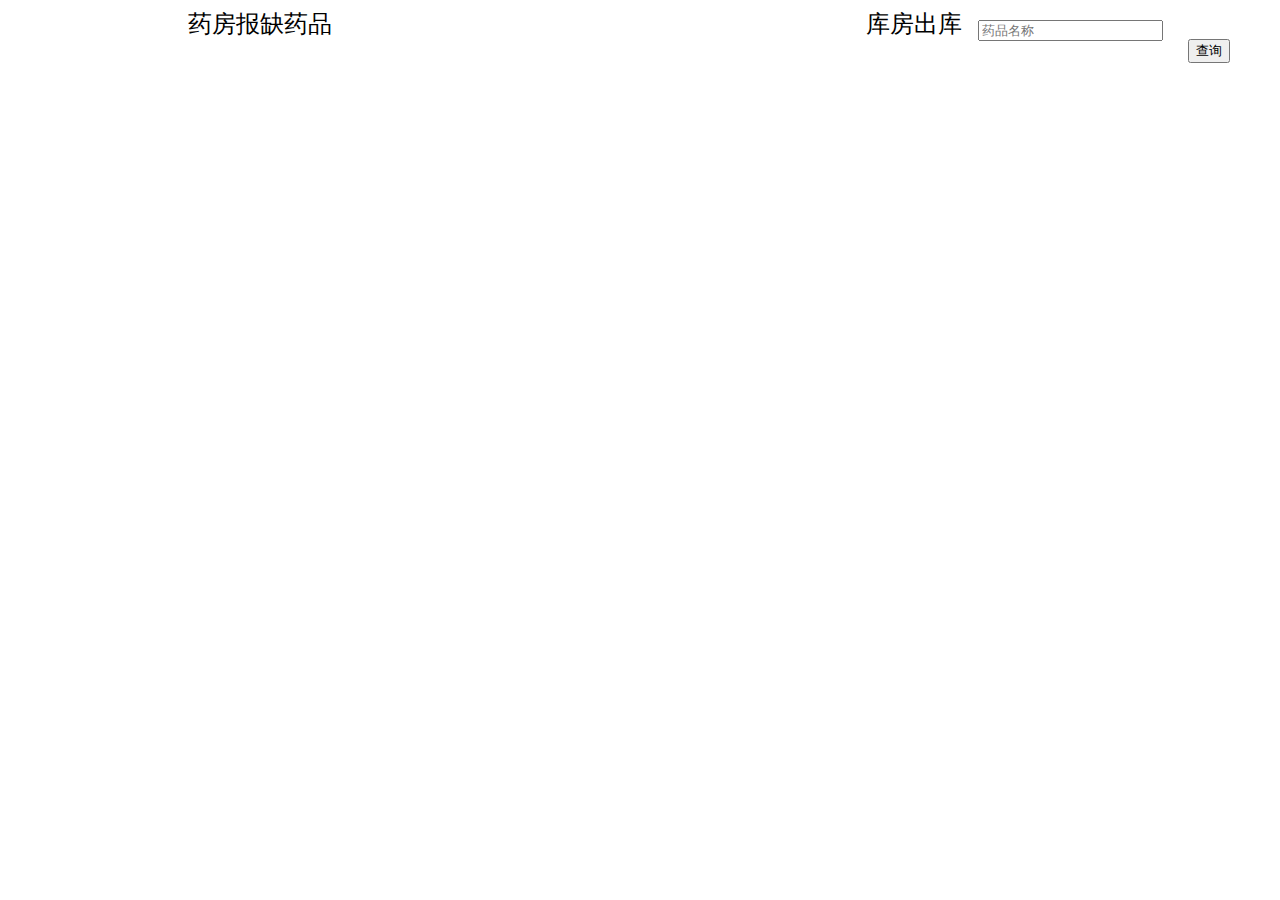
<file: src/main/resources/templates/drugstore/c_gooutstore.html>
<!DOCTYPE html>
<html lang="en">
<html lang="en" xmlns:th="http://www.thymeleaf.org">
<head>
    <meta charset="UTF-8">
    <title>Title</title>
    <link rel="stylesheet" th:href="@{/layui/css/layui.css}" media="all"/>
</head>
<body>
<!--选择补给哪个药  需要补给的数量传过来用于判断-->
<input id="jingbanren" type="hidden" th:value="${session.yonghu}">
<input type="hidden" id="bqnum">
<span  style="font-size: 1.5em;margin-left: 180px;">药房报缺药品<span class="layui-badge" th:text="${selbaoquecount}"></span></span>



<span  style="font-size: 1.5em;margin-left: 530px;">库房出库</span>
<form class="layui-form" method="post" id="searchFrm" style="margin-left: 970px;margin-top: -20px;">
    <div class="layui-form-item">
        <div class="layui-inline">
            <div class="layui-input-inline">
                <input type="text" name="drugstoreName" placeholder="药品名称" autocomplete="off" class="layui-input" >
                <button type="button" class="layui-btn layui-btn-normal  layui-icon layui-icon-search" id="doSearch" style="margin-left: 210px;margin-top: -55px;">查询</button>
            </div>
        </div>
    </div>
</form>
<div id="dtable" style="border: 1px solid #fff;width: 360px;height:460px;margin-top: -20px;">
    <table class="layui-hide" id="userTable" lay-filter="userTable"  ></table>
</div>
<div style="display: none;" id="userToolBar">
</div>
<div  id="userBar" style="display: none;">
    <a class="layui-btn layui-btn-xs" lay-event="add" id="buji">补给</a>
</div>

<div id="dtable1" style="border: 1px solid #fff;width: 900px;height:470px;left: 430px;top: 65px;position: absolute;">
    <table class="layui-hide" id="userTable1" lay-filter="userTable1"></table></div>
<div style="display: none;" id="userToolBar1">
</div>
<div  id="userBar1" style="display: none;">
    <a class="layui-btn layui-btn-xs" lay-event="add">出库</a>
</div>


<div style="display: none;padding: 20px" id="saveOrUpdateDiv" >
    <table class="layui-hide" id="userTable2" lay-filter="userTable2"></table>
    <div style="display: none;" id="userToolBar2">
    </div>
    <div  id="userBar2" style="display: none;">
        <a class="layui-btn layui-btn-xs" lay-event="add">发出数量</a>
    </div>
</div>
<div style="display: none;padding: 20px" id="saveOrUpdateDiv1" >
    <input type="text"id="drugstorenum" name="drugstorenum"  class="layui-input" autocomplete="off">
</div>
<script th:src="@{/layui/layui.js}"></script>
<script type="text/javascript" th:inline="none">
    var tableIns;
    var tableIns1;


    layui.extend({
        // dtree:'layui_ext/dist/dtree'
    }).use([ 'jquery', 'layer', 'form', 'table' ,'util','laydate' ], function() {
        var $ = layui.jquery;
        var layer = layui.layer;
        var form = layui.form;
        var table = layui.table;
        var  util = layui.util;
        var laydate = layui.laydate;
        //监听行工具事件
        //根据报缺的药名找到对应的药品批次
        table.on('tool(userTable)', function(obj){
            var data = obj.data; //获得当前行数据
            var layEvent = obj.event; //获得 lay-event 对应的值（也可以是表头的 event 参数对应的值）
            if(layEvent === 'add'){ //
                layer.confirm('开始补给【'+data.baoqueName+'】', function(index){
                    var drugstoreName=data.baoqueName;
                    $("#bqnum").val(data.baoqueNum);
                    openUpdate(data);
                    layer.closeAll('dialog');
                    tableIns1=table.render({
                        elem: '#userTable2'   //渲染的目标对象
                        ,url:'../chuku/selbaoquedrugname?drugstoreName='+drugstoreName
                        ,title: '库房药品表'//数据导出来的标题
                        ,toolbar:"#userToolBar2"   //表格的工具条
                        ,cellMinWidth:150 //设置列的最小默认宽度
                        ,page: 1  //是否启用分页, limits: [10, 20, 30]
                        ,limits: [10, 20, 30]
                        ,limit: 10//默认采用3
                        ,cols: [[   //列表数据
                            {field:'rugstoreId', title:'ID',align:'center',width:"100"}
                            ,{field:'drugstoreName', title:'名称',align:'center',width:"100"}
                            ,{field:'drugstorenum', title:'仓库数量',align:'center',width:"100"}
                            ,{field:'batch', title:'批号',align:'center',width:"100"}
                            ,{fixed: 'right', title:'操作', toolbar: '#userBar2',align:'center',width:'120'}
                        ]]
                    });

                });
            }
        });
        var url;
        var mainIndex;
        //监听行工具事件
        table.on('tool(userTable2)', function(obj){
            var data = obj.data; //获得当前行数据
            var layEvent = obj.event; //获得 lay-event 对应的值（也可以是表头的 event 参数对应的值）
            if(layEvent === 'add') {
                var durnum = data.drugstorenum;
                var bujinum=$("#bqnum").val();//获取此条报缺的数量
                layer.prompt({
                    title: '请输入数量',
                    formType: 0, //输入框类型，支持0（文本）默认1（密码）2（多行文本）
                    value: '', //初始时的值，默认空字符
                    maxlength: 140, //可输入文本的最大长度，默认500
                }, function(value, index, elem){
                    if (value > durnum) {
                        layer.msg("数量不足");
                    } else  if(value>bujinum){//如果输入的数量大于需要报缺的数量 出个提示
                        layer.confirm('确定超出补给吗', function (index) {
                            var jbr= $("#jingbanren").val();
                            $.post("../chuku/updatedrugnumber", {
                                rugstoreId: data.rugstoreId,
                                drugstorenum: value,
                                drugstoreName: data.drugstoreName,
                                jiluname:data.drugstoreName,jilutype:"紧急补给药房",jilupeople:jbr,
                                jilupihao:data.batch,jilunumber:value
                            }, function (res) {
                                if (res == 1) {
                                    layer.msg("出库成功");
                                    setTimeout(function () {
                                        tableIns.reload();
                                        location.reload();
                                    },500)
                                } else {
                                    layer.msg("出库失败");
                                    setTimeout(function () {
                                        tableIns.reload();
                                        location.reload();
                                    },500)
                                }
                            });
                        });

                    }

                    else {
                        var jbr= $("#jingbanren").val();
                        $.post("../chuku/updatedrugnumber", {
                            rugstoreId: data.rugstoreId,
                            drugstorenum: value,
                            drugstoreName: data.drugstoreName,
                            jiluname:data.drugstoreName,jilutype:"紧急补给药房",jilupeople:jbr,
                            jilupihao:data.batch,jilunumber:value
                        }, function (res) {
                            if (res == 1) {
                                layer.msg("出库成功");
                                layer.close(index);
                                setTimeout(function () {
                                    tableIns.reload();
                                    location.reload();

                                },500)

                            } else {
                                layer.msg("出库失败");
                                setTimeout(function () {
                                    tableIns.reload();
                                    location.reload();
                                },500)

                            }
                        });
                    }
                    layer.close(index);
                });

            }

        });

        tableIns=table.render({
            elem: '#userTable'   //渲染的目标对象
            ,url:'../chuku/selbaoquedan' //数量过少的药品有哪些
            ,title: '库房药品表'//数据导出来的标题
            ,toolbar:"#userToolBar"   //表格的工具条
            ,height:'full-100'
            ,cellMinWidth:150 //设置列的最小默认宽度
            ,page: 1  //是否启用分页, limits: [10, 20, 30]
            ,limits: [10, 20, 30]
            ,limit: 10//默认采用3
            ,cols: [[   //列表数据
                {field:'baoqueid', title:'ID',align:'center',width:"23%"}
                ,{field:'baoqueName', title:'报缺药品',align:'center',width:"24%"}
                ,{field:'baoqueNum', title:'需求数量',align:'center',width:"23%"}
                ,{fixed: 'right', title:'操作', toolbar: '#userBar',align:'center',width:'30%'}
            ]]

        });


        var url;
        var mainIndex;
        function openUpdate(data){
            mainIndex=layer.open({
                type:1,
                title:'药品信息',
                content:$("#saveOrUpdateDiv"),
                area:['800px','500px'],

            });
        }
        tableIns=table.render({
            elem: '#userTable1'   //渲染的目标对象
            ,url:'../seldrugstore/selectdrugstore' //数据接口
            ,title: '库房药品表'//数据导出来的标题
            ,toolbar:"#userToolBar1"   //表格的工具条
            ,height:'full-100'
            ,cellMinWidth:150 //设置列的最小默认宽度
            ,page: 1  //是否启用分页, limits: [10, 20, 30]
            ,limits: [10, 20, 30]
            ,limit: 10//默认采用3
            ,cols: [[   //列表数据
                {field:'rugstoreId', title:'ID',align:'center',width:"100",sort:true}
                ,{field:'warehouseName', title:'库房',align:'center',width:"100"}
                ,{field:'drugstoreName', title:'名称',align:'center',width:"100"}
                ,{field:'drugstorenum', title:'仓库数量',align:'center',width:"100"}
                ,{field:'supplierName', title:'供货商',align:'center',width:"100"}
                ,{field:'skullName', title:'经办人',align:'center',width:"100"}
                ,{field:'unitName', title:'单位',align:'center',width:"100"}
                ,{field:'tradePrice', title:'批发价',align:'center',width:"100"}
                ,{field:'sellingPrice', title:'售价',align:'center',width:"100"}
                ,{field:'areaName', title:'产地',align:'center',width:"100"}
                ,{field:'produceDate', title:'生产日期',align:'center',width:"100"}
                ,{field:'validDate', title:'有效日期',align:'center',width:"100"}
                ,{field:'batch', title:'批号',align:'center',width:"100"}
                ,{field:'typeName', title:'类型',align:'center',width:"100"}
                ,{fixed: 'right', title:'操作', toolbar: '#userBar1',align:'center',width:'120'}

            ]]

        });
        //监听行工具事件
        table.on('tool(userTable1)', function(obj){
            var data = obj.data; //获得当前行数据
            var layEvent = obj.event; //获得 lay-event 对应的值（也可以是表头的 event 参数对应的值）
            if(layEvent === 'add'){
             var sheng=data.produceDate;
             var you=data.validDate;
                var date = new Date();






                var durnum=data.drugstorenum;
                layer.confirm('确定添加【' + data.drugstoreName + '】这个药品吗', function (index) {
                    layer.prompt({
                        title: '请输入数量',
                        formType: 0, //输入框类型，支持0（文本）默认1（密码）2（多行文本）
                        value: '', //初始时的值，默认空字符
                        maxlength: 140, //可输入文本的最大长度，默认500
                    }, function (value, index, elem) {
                        if (value > durnum) {
                            layer.msg("数量不足")
                        } else {
                            var jbr = $("#jingbanren").val();
                            //向服务端发送删除指令
                            $.post("../chuku/addpharmacy", {
                                rugstoreId: data.rugstoreId,
                                warehouseId: data.warehouseId,
                                pharmacyName: data.drugstoreName,
                                drugstorenum: value,
                                skullId: data.skullId,
                                unit: data.unitId,
                                sellingPrice: data.sellingPrice,
                                area: data.areaId,
                                produceDate: sheng,
                                validDate: you,
                                skullbatch: data.batch,
                                type: data.typeId,
                                jiluname: data.drugstoreName, jilutype: "正常出库", jilupeople: jbr,
                                jilupihao: data.batch, jilunumber: value
                            }, function (res) {
                                if (res == 1) {
                                    layer.msg("出库成功");
                                        tableIns.reload();

                                    layer.close(index);

                                } else {
                                    layer.msg("出库失败");
                                    layer.close(index);
                                        tableIns.reload();

                                }
                                setTimeout(function () {

                                    location.reload();
                                },1000)
                            });
                        }
                    })

                });
            }

        });

        //模糊查询
        $("#doSearch").click(function(){
            var params=$("#searchFrm").serialize();
            tableIns.reload({
                url:"../seldrugstore/selectdrugstore?"+params
            })
        });
    });
</script>

</body>
</html>
</file>
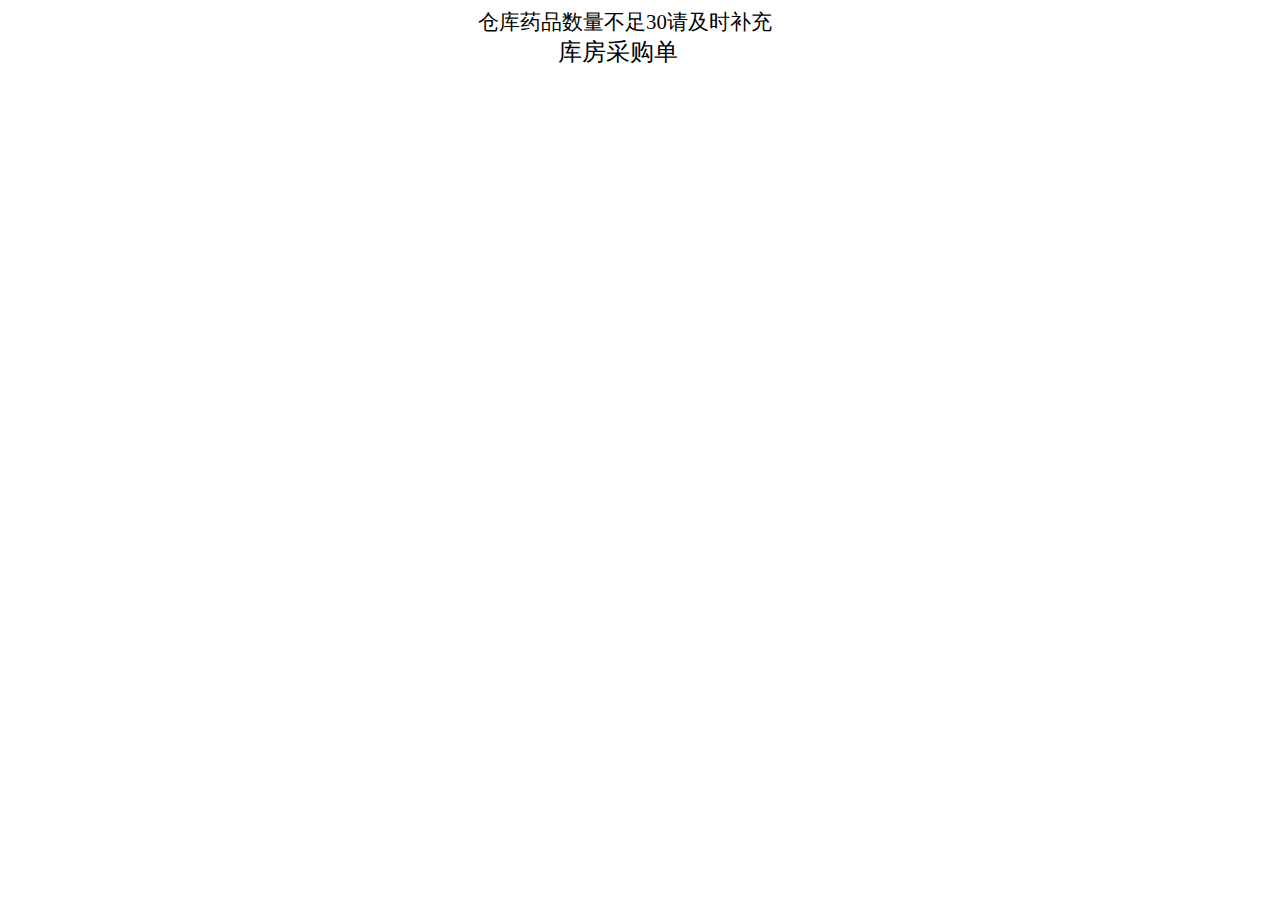
<file: src/main/resources/templates/drugstore/c_lackdrug.html>
<!DOCTYPE html>

<html lang="en" xmlns:th="http://www.thymeleaf.org">
<head>
    <meta charset="UTF-8">
    <title>缺货药品显示</title>
    <link rel="stylesheet" th:href="@{/layui/css/layui.css}" media="all"/>
</head>
<body>

<span style="font-family: 新宋体;font-size: 1.3em;margin-left: 470px;" >
 仓库药品数量不足30请及时补充</span>
<table class="layui-hide" id="userTable" lay-filter="userTable"></table>
<div style="display: none;" id="userToolBar">
</div>
<div  id="userBar" style="display: none;">
    <a class="layui-btn layui-btn-xs" lay-event="add">添加</a>
</div>

<span  style="font-family: 新宋体;font-size: 1.5em;margin-left: 550px;">库房采购单</span>
<table class="layui-hide" id="userTable1" lay-filter="userTable1"></table>
<div style="display: none;" id="userToolBar1" >
</div>
<div  id="userBar1" style="display: none;">
    <a class="layui-btn layui-btn-xs" lay-event="del">删除</a>
</div>


<script th:src="@{/layui/layui.js}"></script>
<script type="text/javascript" th:inline="none">
    var tableIns;
    layui.extend({
        // dtree:'layui_ext/dist/dtree'
    }).use([ 'jquery', 'layer', 'form', 'table' ,'util','laydate' ], function() {
        var $ = layui.jquery;
        var layer = layui.layer;
        var form = layui.form;
        var table = layui.table;
        var  util = layui.util;
        var laydate = layui.laydate;
        tableIns=table.render({
            elem: '#userTable'   //渲染的目标对象
            ,url:'../seldrugstore/selectlackdrug' //数量过少的药品有哪些
            ,title: '库房药品表'//数据导出来的标题
            ,toolbar:"#userToolBar"   //表格的工具条
            ,height:'full-280'
            ,cellMinWidth:150 //设置列的最小默认宽度
            ,page: 1  //是否启用分页, limits: [10, 20, 30]
            ,limits: [10, 20, 30]
            ,limit: 10//默认采用3
            ,cols: [[   //列表数据
                {field:'rugstoreId', title:'ID',align:'center',width:"100"}
                ,{field:'warehouseName', title:'库房',align:'center',width:"100"}
                ,{field:'drugstoreName', title:'名称',align:'center',width:"100"}
                ,{field:'supplierName', title:'供货商',align:'center',width:"100"}
                ,{field:'skullName', title:'经办人',align:'center',width:"100"}
                ,{field:'unitName', title:'单位',align:'center',width:"100"}
                ,{field:'tradePrice', title:'批发价',align:'center',width:"100"}
                ,{field:'sellingPrice', title:'售价',align:'center',width:"100"}
                ,{field:'areaName', title:'产地',align:'center',width:"100"}
                ,{field:'produceDate', title:'生产日期',align:'center',width:"100"}
                ,{field:'validDate', title:'有效日期',align:'center',width:"100"}
                ,{field:'batch', title:'批号',align:'center',width:"100"}
                ,{field:'typeName', title:'类型',align:'center',width:"100"}
                ,{field:'drugstorenum', title:'剩余数量',align:'center',width:"100"}
                ,{fixed: 'right', title:'操作', toolbar: '#userBar',align:'center',width:'120'}
            ]]
        });
        //监听行工具事件
        table.on('tool(userTable)', function(obj){
            var data = obj.data; //获得当前行数据
            var layEvent = obj.event; //获得 lay-event 对应的值（也可以是表头的 event 参数对应的值）
            if(layEvent === 'add') { //
                layer.prompt({
                    title: '请输入数量',
                    formType: 0, //输入框类型，支持0（文本）默认1（密码）2（多行文本）
                    value:'', //初始时的值，默认空字符
                    maxlength: 140, //可输入文本的最大长度，默认500
                    btn:['确认','取消'],
                }, function (value, index, elem) {
                    if (value=='') {
                        layer.msg("请输入数量")
                    } else {
                        $.post("../seldrugstore/addcaigou", {
                            caigouname: data.drugstoreName,
                            gonghuoshang: data.supplierName, danwei: data.unitName,
                            candi: data.areaName, leixing: data.typeName, shuliang: value
                        }, function (res) {
                            if (res == 1) {
                                layer.msg("已加入采购单");
                                tableIns.reload();
                                layer.close(index);
                            } else {
                                layer.msg("加入失败");
                            }

                        })
                    }


                });

            }

            });

        tableIns=table.render({
            elem: '#userTable1'   //渲染的目标对象
            ,url:'../seldrugstore/selcaigou' //数量过少的药品有哪些
            ,title: '库房药品表'//数据导出来的标题
            ,toolbar:"#userToolBar1"   //表格的工具条
            ,height:'full-280'
            ,cellMinWidth:150 //设置列的最小默认宽度
            ,page: 1  //是否启用分页, limits: [10, 20, 30]
            ,limits: [10, 20, 30]
            ,limit: 10//默认采用3
            ,cols: [[   //列表数据
                {field:'caigouid', title:'ID',align:'center',width:"13%"}
                ,{field:'caigouname', title:'药品',align:'center',width:"13%"}
                ,{field:'gonghuoshang', title:'供货商',align:'center',width:"13%"}
                ,{field:'danwei', title:'单位',align:'center',width:"12%"}
                ,{field:'candi', title:'产地',align:'center',width:"11%"}
                ,{field:'leixing', title:'类型',align:'center',width:"11%"}
                ,{field:'shuliang', title:'预计采购数量',align:'center',width:"12%"}
                ,{fixed: 'right', title:'操作', toolbar: '#userBar1',align:'center',width:'14%'}

            ]]
        });
        //监听行工具事件
        table.on('tool(userTable1)', function(obj){
            var data = obj.data; //获得当前行数据
            var layEvent = obj.event; //获得 lay-event 对应的值（也可以是表头的 event 参数对应的值）
            if(layEvent === 'del'){ //删除

                    //向服务端发送删除指令
                    $.post("../seldrugstore/delcaigou",{caigouid:data.caigouid},function(res){
                        if(res==1){
                            layer.closeAll('dialog');
                            layer.msg("删除成功");
                            //刷新数据 表格
                            tableIns.reload();
                        }else{
                            layer.msg("删除失败");
                        }

                    })

            }
        });
    });
</script>
</body>
</html>
</file>
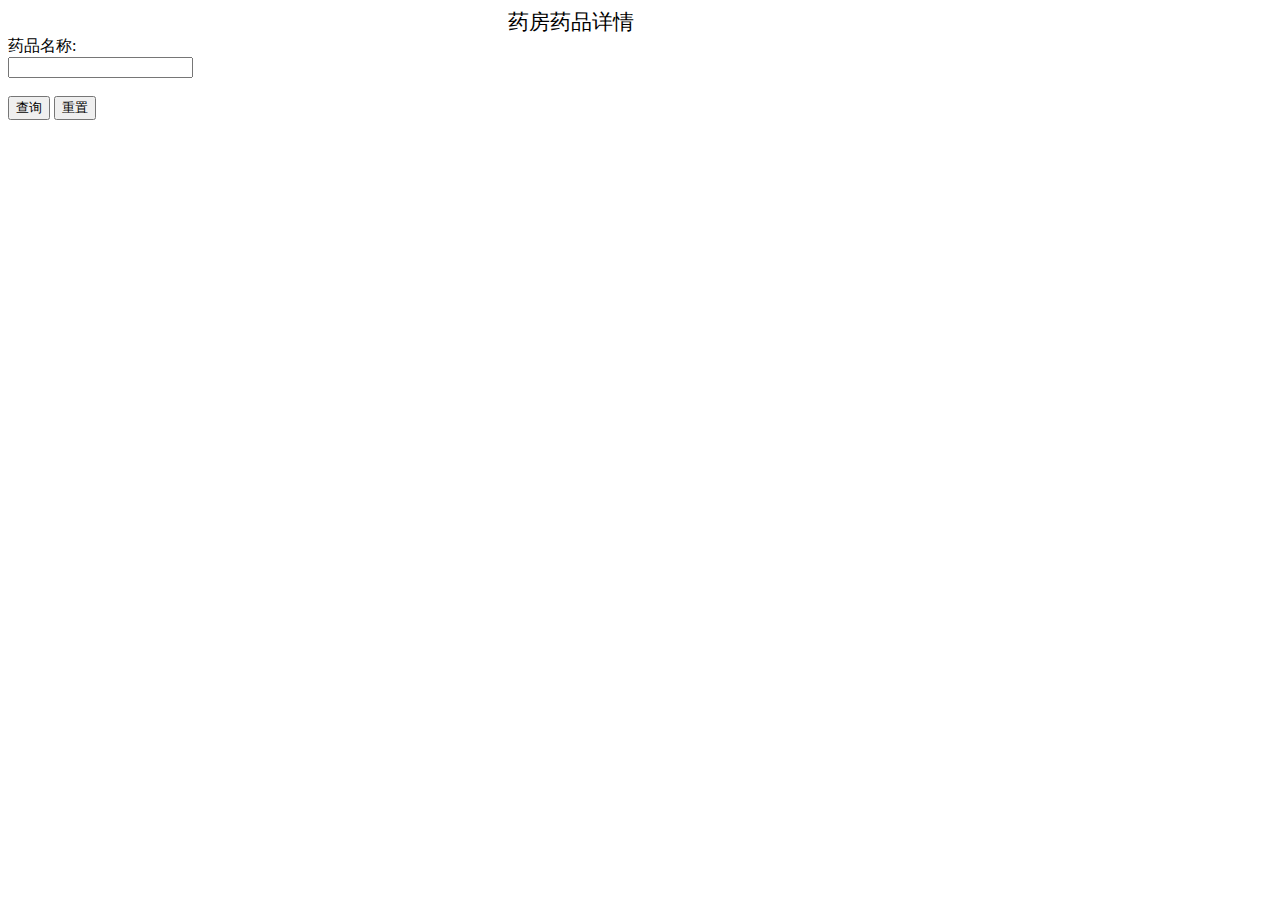
<file: src/main/resources/templates/drugstore/c_pharmacy.html>
<!DOCTYPE html>
<html lang="en">
<html lang="en" xmlns:th="http://www.thymeleaf.org">
<head>
    <meta charset="UTF-8">
    <title>Title</title>
    <link rel="stylesheet" th:href="@{/layui/css/layui.css}" media="all"/>
</head>
<body>
<!-- 导航栏-->
<input id="jingbanren" type="hidden" th:value="${session.yonghu}">
<span style="font-family: 新宋体;font-size: 1.3em;margin-left: 500px;" >药房药品详情</span>
<form class="layui-form" method="post" id="searchFrm">
    <div class="layui-form-item">
        <div class="layui-inline">
            <label class="layui-form-label">药品名称:</label>
            <div class="layui-input-inline">
                <input type="text" name="pharmacyName"  autocomplete="off" class="layui-input" >

            </div>
        </div>
    </div>
    <div class="layui-inline">
        <label class="layui-form-label">&nbsp;&nbsp;&nbsp;&nbsp;</label>
        <div class="layui-input-inline">
            <button type="button" class="layui-btn layui-btn-normal  layui-icon layui-icon-search" id="doSearch">查询</button>
            <button type="reset" class="layui-btn layui-btn-warm  layui-icon layui-icon-refresh">重置</button>
        </div>
    </div>
</form>

<table class="layui-hide" id="userTable" lay-filter="userTable"></table>
<div style="display: none;" id="userToolBar">
</div>
<div  id="userBar" style="display: none;">

    <a class="layui-btn layui-btn-xs" lay-event="edit">报缺</a>
 <a class="layui-btn layui-btn-xs" lay-event="del">库房回收</a>
<!--    <button type="button"  id="kfhs"   class="layui-btn  layui-icon "> 准备入库</button>-->
</div>

<script th:src="@{/layui/layui.js}"></script>
<script type="text/javascript" th:inline="none">
    var tableIns;
    layui.extend({
        // dtree:'layui_ext/dist/dtree'
    }).use([ 'jquery', 'layer', 'form', 'table' ,'util','laydate' ], function() {
        var $ = layui.jquery;
        var layer = layui.layer;
        var form = layui.form;
        var table = layui.table;
        var util = layui.util;
        var laydate = layui.laydate;
        tableIns = table.render({
            elem: '#userTable'   //渲染的目标对象
            , url: '../pharmacy/selectpharmacy' //数量过少的药品有哪些
            , title: '药房药品表'//数据导出来的标题
            , toolbar: "#userToolBar"   //表格的工具条
            , height: 'full-200'
            , cellMinWidth: 150 //设置列的最小默认宽度
            , page: 1  //是否启用分页, limits: [10, 20, 30]
            , limits: [10, 20, 30]
            , limit: 10//默认采用3
            , cols: [[   //列表数据
                {field: 'pharmacyId', title: 'ID', align: 'center', width: "5%"}
                , {field: 'pharmacyName', title: '药名', align: 'center', width: "8%"}
                , {field: 'skullName', title: '经办人', align: 'center', width: "8%"}
                , {field: 'unitName', title: '单位', align: 'center', width: "7%"}
                , {field: 'sellingPrice', title: '售价', align: 'center', width: "6%"}
                , {field: 'areaName', title: '产地', align: 'center', width: "10%"}
                , {field: 'produceDate', title: '生产日期', align: 'center', width: "10%"}
                , {field: 'validDate', title: '有效日期', align: 'center', width: "10%",sort:true}
                , {field: 'skullbatch', title: '批号', align: 'center', width: "10%"}
                , {field: 'typeName', title: '类型', align: 'center', width: "7%"}
                , {field: 'drugstorenum', title: '数量', align: 'center', width: "7%"}
                , {fixed: 'right', title: '操作', toolbar: '#userBar', align: 'center', width: '12%'}
            ]]
        });
        //模糊查询
        $("#doSearch").click(function () {
            var params = $("#searchFrm").serialize();
            tableIns.reload({
                url: "../pharmacy/selectpharmacy?" + params
            })
        });
        //监听行报缺工具事件
        table.on('tool(userTable)', function (obj) {
            var data = obj.data; //获得当前行数据
            var layEvent = obj.event; //获得 lay-event 对应的值（也可以是表头的 event 参数对应的值）
            if (layEvent === 'edit') {
                layer.confirm('确定报缺【' + data.pharmacyName + '】吗', function (index) {
                    layer.prompt({
                        title: '请输入数量',
                        formType: 0, //输入框类型，支持0（文本）默认1（密码）2（多行文本）
                        value: '', //初始时的值，默认空字符
                        maxlength: 140, //可输入文本的最大长度，默认500
                    }, function (value, index, elem) {
                        $.post("../pharmacy/addbaoque", {
                            baoqueName: data.pharmacyName,
                            baoqueNum: value
                        }, function (res) {
                            if (res == 1) {
                              layer.msg("已成功报缺" + data.pharmacyName + "数量为" + value);
                                setTimeout(function () {
                                    tableIns.reload();
                                    location.reload();
                                },1000)
                            } else {
                                layer.msg("失败");
                                tableIns.reload();
                            }
                        });
                    });
                });
            }

            else if (layEvent === 'del') {
                var jbr= $("#jingbanren").val();
                layer.confirm('确定回收【' + data.pharmacyName + '】吗', function (index) {
                    layer.prompt({
                        formType: 2, //输入框类型，支持0（文本）默认1（密码）2（多行文本）
                        value: '', //初始时的值，默认空字符
                        title: '请备注回收信息',
                        area: ['300px', '150px']
                    }, function (value, index, elem) {
                        /!*   huishouname,huishounumber,huishoupihao,jbr,beizhu*!/
                        $.post("../pharmacy/delpharymary", {
                            pharmacyId:data.pharmacyId,
                            huishouname:data.pharmacyName,
                            huishounumber:data.drugstorenum,
                            huishoupihao:data.skullbatch,
                            jbr:jbr,
                            beizhu:value
                        }, function (res) {
                            if (res == 1) {
                                layer.msg("已成功回收" + data.pharmacyName + "数量为" + data.drugstorenum);
                                setTimeout(function () {
                                    tableIns.reload();
                                    location.reload();
                                },1000)
                            } else {
                                layer.msg("失败");
                                tableIns.reload();
                            }
                        });
                    });
                });
            }
            layer.close(prompt);
        });





    });
</script>
</body>
</html>
</file>
